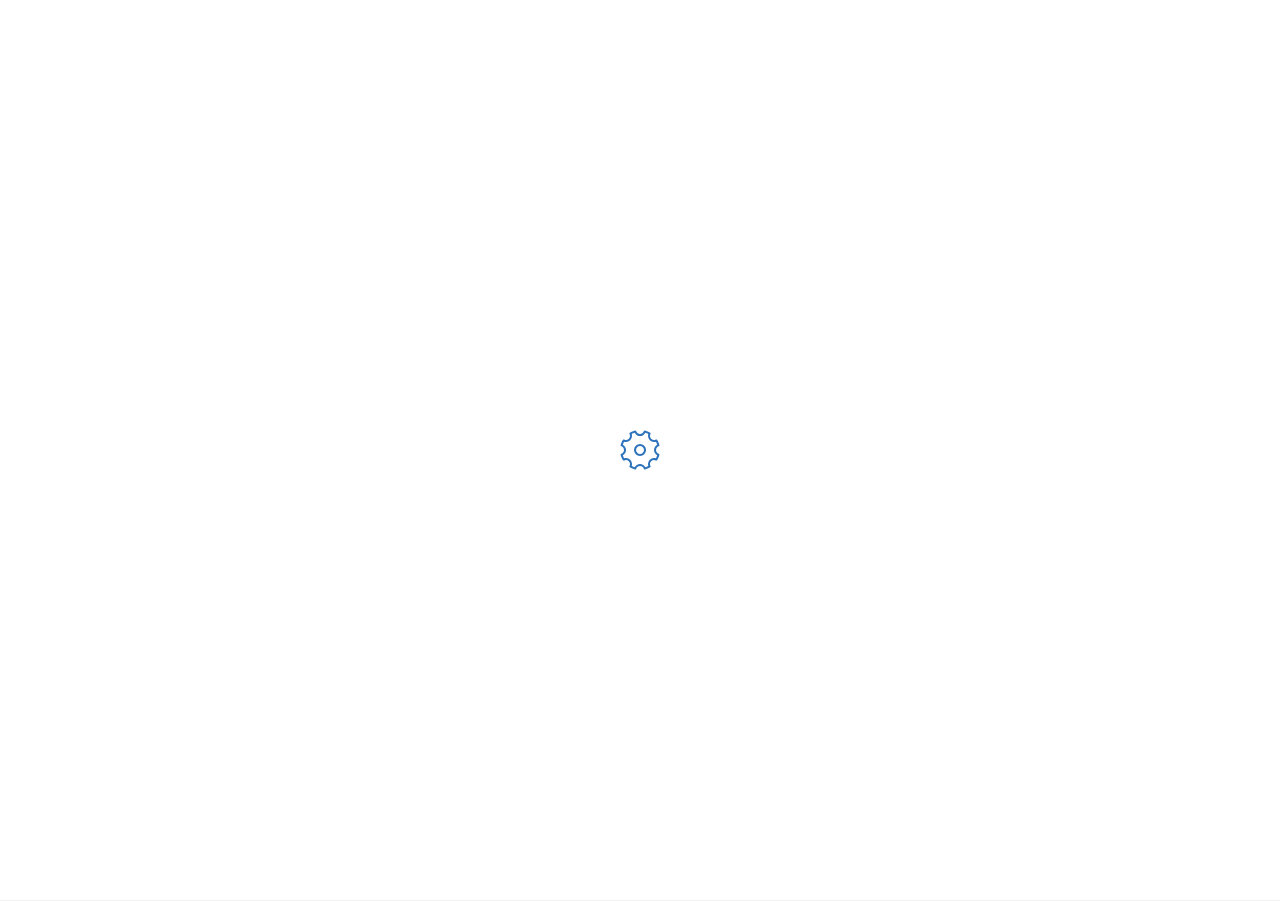
<file: EnigmaKiosk/templates/public/useless-index.html>
﻿<!DOCTYPE html>
<html lang="en">

<head>
    <meta charset="utf-8">
    <meta http-equiv="X-UA-Compatible" content="IE=edge">
    <meta name="viewport" content="width=device-width, initial-scale=1, maximum-scale=1">

    <!-- Mobile Web-app fullscreen -->
    <meta name="apple-mobile-web-app-capable" content="yes">
    <meta name="mobile-web-app-capable" content="yes">

    <!-- Meta tags -->
    <meta name="description" content="">
    <meta name="author" content="">
    <link rel="icon" href="favicon.ico">

    <!--Title-->
    <title>Main Page</title>

    <!--CSS bundle -->
    <link rel="stylesheet" media="all" href="css/bootstrap.css" />
    <link rel="stylesheet" media="all" href="css/animate.css" />
    <link rel="stylesheet" media="all" href="css/font-awesome.css" />
    <link rel="stylesheet" media="all" href="css/linear-icons.css" />
    <link rel="stylesheet" media="all" href="css/magnific-popup.css" />
    <link rel="stylesheet" media="all" href="css/owl.carousel.css" />
    <link rel="stylesheet" media="all" href="css/ion-range-slider.css" />
    <link rel="stylesheet" media="all" href="css/theme.css" />

    <!--Google fonts-->
    <link href="https://fonts.googleapis.com/css?family=Poppins:400,500,600" rel="stylesheet">
    <link href="https://fonts.googleapis.com/css?family=Open+Sans:400,700&amp;subset=latin-ext" rel="stylesheet">


    <!-- HTML5 shim and Respond.js IE8 support of HTML5 elements and media queries -->
    <!--[if lt IE 9]>
    <script src="https://oss.maxcdn.com/html5shiv/3.7.2/html5shiv.min.js"></script>
    <script src="https://oss.maxcdn.com/respond/1.4.2/respond.min.js"></script>
    <![endif]-->

</head>

<body>

    <div class="page-loader"></div>

    <div class="wrapper">

        <!-- ======================== Navigation ======================== -->

        <nav>

            <div class="clearfix">

                <!-- <a href="index.html" class="logo"><img src="assets/images/logo.png" alt="" /></a> -->

                <!-- ==========  Pre navigation ========== -->

                <div class="navigation navigation-pre clearfix">
                    <div class="row">

                    </div>
                </div>

                <!-- ==========  Top navigation ========== -->

                <div class="navigation navigation-top clearfix">
                    <ul>
                        <!--add active class for current page-->
                        <li class="left-side"><a href="index.html" class="logo-icon"><img src="assets/images/icon.png" alt="Alternate Text" /></a></li>
                        <li><a href="javascript:void(0);" class="open-cart"><i class="icon icon-cart"></i> <span>0</span></a></li>
                    </ul>
                </div>

                <!-- ==========  Main navigation ========== -->

                <div class="navigation navigation-main">
                    <a href="#" class="open-login"><i class="icon icon-user"></i></a>
                    <a href="#" class="open-search"><i class="icon icon-magnifier"></i></a>
                    <a href="#" class="open-cart"><i class="icon icon-cart"></i> <span>4</span></a>
                    <a href="#" class="open-menu"><i class="icon icon-menu"></i></a>
                    <div class="floating-menu">
                        <!--mobile toggle menu trigger-->
                        <div class="close-menu-wrapper">
                            <span class="close-menu"><i class="icon icon-cross"></i></span>
                        </div>
                        <ul>

                            <li>
                                <a href="#">Order Food <span class="open-dropdown"><i class="fa fa-angle-down"></i></span></a>
                                <div class="navbar-dropdown navbar-dropdown-single">
                                    <div class="navbar-box">
                                        <div class="box-full">
                                            <div class="box clearfix">
                                                <ul>
                                                    <li class="label">Order Food</li>
                                                    <li><a href="category.html">Your Recomendations</a></li>
                                                    <li><a href="search-restaurants.html">Search Restaurants</a></li>
                                                </ul>
                                            </div>
                                        </div>
                                    </div>
                                </div>
                            </li>
                            <li>

                            </li>
                            <li>

                            </li>
                        </ul>
                    </div>
                </div>

                <!-- ==========  Search wrapper ========== -->

                <div class="search-wrapper">
                    <input class="form-control" placeholder="Search..." />
                    <button class="btn btn-main">Go!</button>
                </div>

                <!-- ==========  Login wrapper ========== -->



                <!-- ==========  Cart wrapper ========== -->

                <div class="cart-wrapper">
                    <div class="checkout">
                        <div class="clearfix">

                            <!--cart item-->

                            <div class="row">

                                <div class="cart-block cart-block-item clearfix">
                                    <div class="image">
                                        <a href="product.html"><img src="assets/images/product-1.png" alt="" /></a>
                                    </div>
                                    <div class="title">
                                        <div><a href="product.html">BigMac</a></div>
                                        <small>McDonalds</small>
                                    </div>
                                    <div class="quantity">
                                        <input type="number" value="2" class="form-control form-quantity" />
                                    </div>
                                    <div class="price">
                                        <span class="final">$ 5.99</span>
                                    </div>
                                    <!--delete-this-item-->
                                    <span class="icon icon-cross icon-delete"></span>
                                </div>



                            <hr />

                            <!--cart prices -->

                            <div class="clearfix">

                                <div class="cart-block cart-block-footer clearfix">
                                    <div>
                                        <strong>Delivery</strong>
                                    </div>
                                    <div>
                                        <span>$ 1.49</span>
                                    </div>
                                </div>

                            </div>

                            <hr />

                            <!--cart final price -->

                            <div class="clearfix">
                                <div class="cart-block cart-block-footer clearfix">
                                    <div>
                                        <strong>Total</strong>
                                    </div>
                                    <div>
                                        <div class="h4 title">$ 7.48</div>
                                    </div>
                                </div>
                            </div>


                            <!--cart navigation -->

                            <div class="cart-block-buttons clearfix">
                                <div class="row">
                                    <div class="col-xs-6">
                                        <a href="products-grid.html" class="btn btn-clean-dark">Continue shopping</a>
                                    </div>
                                    <div class="col-xs-6 text-right">
                                        <a href="checkout-1.html" class="btn btn-main"><span class="icon icon-cart"></span> Checkout</a>
                                    </div>
                                </div>
                            </div>

                        </div>
                    </div>
                </div>
            </div>
        </nav>

        <!-- ========================  Header content ======================== -->

        <section class="header-content">

            <div class="clearifx">
            </div>
        </section>

        <!-- ========================  Blog Block ======================== -->

        <section class="blog blog-block blog-intro">

            <div class="container">

                <!-- === blog header === -->

                <header class="hidden">
                    <div class="row">
                        <div class="col-md-offset-2 col-md-8 text-center">
                            <h2 class="title">Dummy text</h2>
                            <div class="text">
                                <p>Keeping things minimal</p>
                            </div>
                        </div>
                    </div>
                </header>

                <div class="row row-clean">
                </div>

                <!-- === button more === -->

                <div class="wrapper-more">
                    <a href="category.html" class="btn btn-lg">View all categories</a>
                </div>

            </div> <!--/container-->
        </section>

        <!-- ========================  Block banner category ======================== -->

        <section class="blog blog-block">

            <!-- === header === -->

            <header class="hidden">
                <div class="text-center"><h2 class="title">Categories</h2></div>
            </header>

            <div class="row row-clean">
            </div>  <!--/row-->
        </section>

        <!-- ========================  Icons slider ======================== -->

        <section class="owl-icons-wrapper">

            <!-- === header === -->

            <header class="hidden">
                <div class="text-center"><h2 class="title">Restaurants</h2></div>
            </header>

            <div class="clearfix">

                <div class="owl-icons owl-icons-rounded owl-icons-frontpage">

                    <!-- === icon item === -->

                    <a href="#">
                        <figure>
                            <img src="assets/images/product-1.png" alt="Alternate Text" />
                            <figcaption>Restaurant 1</figcaption>
                        </figure>
                    </a>

                    <!-- === icon item === -->

                    <a href="#">
                        <figure>
                            <img src="assets/images/product-2.png" alt="Alternate Text" />
                            <figcaption>Restaurant 2</figcaption>
                        </figure>
                    </a>

                    <!-- === icon item === -->

                    <a href="#">
                        <figure>
                            <img src="assets/images/product-3.png" alt="Alternate Text" />
                            <figcaption>Restaurant 3</figcaption>
                        </figure>
                    </a>

                    <!-- === icon item === -->

                    <a href="#">
                        <figure>
                            <img src="assets/images/product-4.png" alt="Alternate Text" />
                            <figcaption>Restaurant 4</figcaption>
                        </figure>
                    </a>

                    <!-- === icon item === -->

                    <a href="#">
                        <figure>
                            <img src="assets/images/product-5.png" alt="Alternate Text" />
                            <figcaption>Restaurant 5</figcaption>
                        </figure>
                    </a>

                    <!-- === icon item === -->

                    <a href="#">
                        <figure>
                            <img src="assets/images/product-6.png" alt="Alternate Text" />
                            <figcaption>Restaurant 6</figcaption>
                        </figure>
                    </a>

                    <!-- === icon item === -->

                    <a href="#">
                        <figure>
                            <img src="assets/images/product-7.png" alt="Alternate Text" />
                            <figcaption>Restaurant 7</figcaption>
                        </figure>
                    </a>

                    <!-- === icon item === -->

                    <a href="#">
                        <figure>
                            <img src="assets/images/product-8.png" alt="Alternate Text" />
                            <figcaption>Restaurant 8</figcaption>
                        </figure>
                    </a>
                </div> <!--/owl-icons-->
            </div> <!--/container-->
        </section>

        <!-- ========================  Best seller ======================== -->

        <section class="products">

            <!-- === header title === -->



            <div class="row row-clean">



            </div> <!--/row-->
            <!-- === button more === -->


            <!-- ========================  Product info popup - quick view ======================== -->

            <div class="popup-main mfp-hide" id="productid1">

                <!-- === product popup === -->

                <div class="product">

                    <!-- === popup-title === -->

                    <div class="popup-title">
                        <div class="h1 title">
                            Headphones Wireless
                            <small>product category</small>
                        </div>
                    </div>

                    <!-- === product gallery === -->

                    <div class="owl-product-gallery">
                        <img src="assets/images/product-10.png" alt="" width="640" />
                        <img src="assets/images/product-10a.png" alt="" width="640" />
                    </div>

                    <!-- === product-popup-info === -->

                    <div class="popup-content">
                        <div class="product-info-wrapper">
                            <div class="row">

                                <!-- === left-column === -->

                                <div class="col-sm-6">
                                    <div class="info-box">
                                        <strong>Maifacturer</strong>
                                        <span>Brand name</span>
                                    </div>
                                    <div class="info-box">
                                        <strong>Materials</strong>
                                        <span>Wood, Leather, Acrylic</span>
                                    </div>
                                    <div class="info-box">
                                        <strong>Availability</strong>
                                        <span><i class="fa fa-check-square-o"></i> in stock</span>
                                    </div>
                                </div>

                                <!-- === right-column === -->

                                <div class="col-sm-6">
                                    <div class="info-box">
                                        <strong>Available Colors</strong>
                                        <div class="product-colors clearfix">
                                            <span class="color-btn color-btn-red"></span>
                                            <span class="color-btn color-btn-blue checked"></span>
                                            <span class="color-btn color-btn-green"></span>
                                            <span class="color-btn color-btn-gray"></span>
                                            <span class="color-btn color-btn-biege"></span>
                                        </div>
                                    </div>
                                    <div class="info-box">
                                        <strong>Choose size</strong>
                                        <div class="product-colors clearfix">
                                            <span class="color-btn color-btn-biege">S</span>
                                            <span class="color-btn color-btn-biege checked">M</span>
                                            <span class="color-btn color-btn-biege">XL</span>
                                            <span class="color-btn color-btn-biege">XXL</span>
                                        </div>
                                    </div>
                                </div>

                            </div> <!--/row-->
                        </div> <!--/product-info-wrapper-->
                    </div> <!--/popup-content-->
                    <!-- === product-popup-footer === -->

                    <div class="popup-table">
                        <div class="popup-cell">
                            <div class="price">
                                <span class="h3">200 Jewels <small>300 Jewels</small></span>
                            </div>
                        </div>
                        <div class="popup-cell">
                            <div class="popup-buttons">
                                <a href="product.html"><span class="icon icon-eye"></span> <span class="hidden-xs">View more</span></a>
                                <a href="javascript:void(0);"><span class="icon icon-cart"></span> <span class="hidden-xs">Buy</span></a>
                            </div>
                        </div>
                    </div>

                </div> <!--/product-->
            </div> <!--popup-main--> <!--/container-->

        </section>

        <!-- ========================  Block banner fashion ======================== -->

        <section class="blog blog-block">


        </section>



        </section>


        <section class="blog blog-widget blog-animation">


        </section>


        <!-- ========================  Banner ======================== -->

        <section class="banner">


        </section>

        <!-- ========================  Instagram ======================== -->

        <!-- ================== Footer  ================== -->

        <footer>
            <!--footer showroom-->
            <div class="footer-showroom hidden">
                <div class="row">

                </div>
            </div>

            <!--footer links-->
            <div class="footer-links">
                <div class="row">
                </div>
            </div>

            <!--footer social-->

        </footer>

    </div> <!--/wrapper-->

    <!--JS files-->
    <script src="js/jquery.min.js"></script>
    <script src="js/jquery.bootstrap.js"></script>
    <script src="js/jquery.magnific-popup.js"></script>
    <script src="js/jquery.owl.carousel.js"></script>
    <script src="js/jquery.ion.rangeSlider.js"></script>
    <script src="js/main.js"></script>
</body>

</html>
</file>
<file: EnigmaKiosk/templates/public/css/linear-icons.css>
@font-face {
	font-family: 'LinearIcons';
	src:url('../fonts/linearIcons.eot?w118d');
	src:url('../fonts/linearIcons.eot?#iefixw118d') format('embedded-opentype'),
		url('../fonts/linearIcons.woff2?w118d') format('woff2'),
		url('../fonts/linearIcons.woff?w118d') format('woff'),
		url('../fonts/linearIcons.ttf?w118d') format('truetype'),
		url('../fonts/linearIcons.svg?w118d#Linearicons-Free') format('svg');
	font-weight: normal;
	font-style: normal;
}
 
.icon {
    font-family: 'LinearIcons'; 
    font-style: normal;
    font-variant-ligatures: normal;
    font-variant-caps: normal;
    font-variant-numeric: normal;
    font-weight: normal;
    font-stretch: normal;
	text-transform: none;
	speak: none;

	/* Better Font Rendering =========== */
	-webkit-font-smoothing: antialiased;
	-moz-osx-font-smoothing: grayscale;
}

.icon-home:before {
	content: "\e800";
}
.icon-apartment:before {
	content: "\e801";
}
.icon-pencil:before {
	content: "\e802";
}
.icon-magic-wand:before {
	content: "\e803";
}
.icon-drop:before {
	content: "\e804";
}
.icon-lighter:before {
	content: "\e805";
}
.icon-poop:before {
	content: "\e806";
}
.icon-sun:before {
	content: "\e807";
}
.icon-moon:before {
	content: "\e808";
}
.icon-cloud:before {
	content: "\e809";
}
.icon-cloud-upload:before {
	content: "\e80a";
}
.icon-cloud-download:before {
	content: "\e80b";
}
.icon-cloud-sync:before {
	content: "\e80c";
}
.icon-cloud-check:before {
	content: "\e80d";
}
.icon-database:before {
	content: "\e80e";
}
.icon-lock:before {
	content: "\e80f";
}
.icon-cog:before {
	content: "\e810";
}
.icon-trash:before {
	content: "\e811";
}
.icon-dice:before {
	content: "\e812";
}
.icon-heart:before {
	content: "\e813";
}
.icon-star:before {
	content: "\e814";
}
.icon-star-half:before {
	content: "\e815";
}
.icon-star-empty:before {
	content: "\e816";
}
.icon-flag:before {
	content: "\e817";
}
.icon-envelope:before {
	content: "\e818";
}
.icon-paperclip:before {
	content: "\e819";
}
.icon-inbox:before {
	content: "\e81a";
}
.icon-eye:before {
	content: "\e81b";
}
.icon-printer:before {
	content: "\e81c";
}
.icon-file-empty:before {
	content: "\e81d";
}
.icon-file-add:before {
	content: "\e81e";
}
.icon-enter:before {
	content: "\e81f";
}
.icon-exit:before {
	content: "\e820";
}
.icon-graduation-hat:before {
	content: "\e821";
}
.icon-license:before {
	content: "\e822";
}
.icon-music-note:before {
	content: "\e823";
}
.icon-film-play:before {
	content: "\e824";
}
.icon-camera-video:before {
	content: "\e825";
}
.icon-camera:before {
	content: "\e826";
}
.icon-picture:before {
	content: "\e827";
}
.icon-book:before {
	content: "\e828";
}
.icon-bookmark:before {
	content: "\e829";
}
.icon-user:before {
	content: "\e82a";
}
.icon-users:before {
	content: "\e82b";
}
.icon-shirt:before {
	content: "\e82c";
}
.icon-store:before {
	content: "\e82d";
}
.icon-cart:before {
	content: "\e82e";
}
.icon-tag:before {
	content: "\e82f";
}
.icon-phone-handset:before {
	content: "\e830";
}
.icon-phone:before {
	content: "\e831";
}
.icon-pushpin:before {
	content: "\e832";
}
.icon-map-marker:before {
	content: "\e833";
}
.icon-map:before {
	content: "\e834";
}
.icon-location:before {
	content: "\e835";
}
.icon-calendar-full:before {
	content: "\e836";
}
.icon-keyboard:before {
	content: "\e837";
}
.icon-spell-check:before {
	content: "\e838";
}
.icon-screen:before {
	content: "\e839";
}
.icon-smartphone:before {
	content: "\e83a";
}
.icon-tablet:before {
	content: "\e83b";
}
.icon-laptop:before {
	content: "\e83c";
}
.icon-laptop-phone:before {
	content: "\e83d";
}
.icon-power-switch:before {
	content: "\e83e";
}
.icon-bubble:before {
	content: "\e83f";
}
.icon-heart-pulse:before {
	content: "\e840";
}
.icon-construction:before {
	content: "\e841";
}
.icon-pie-chart:before {
	content: "\e842";
}
.icon-chart-bars:before {
	content: "\e843";
}
.icon-gift:before {
	content: "\e844";
}
.icon-diamond:before {
	content: "\e845";
}
.icon-linearicons:before {
	content: "\e846";
}
.icon-dinner:before {
	content: "\e847";
}
.icon-coffee-cup:before {
	content: "\e848";
}
.icon-leaf:before {
	content: "\e849";
}
.icon-paw:before {
	content: "\e84a";
}
.icon-rocket:before {
	content: "\e84b";
}
.icon-briefcase:before {
	content: "\e84c";
}
.icon-bus:before {
	content: "\e84d";
}
.icon-car:before {
	content: "\e84e";
}
.icon-train:before {
	content: "\e84f";
}
.icon-bicycle:before {
	content: "\e850";
}
.icon-wheelchair:before {
	content: "\e851";
}
.icon-select:before {
	content: "\e852";
}
.icon-earth:before {
	content: "\e853";
}
.icon-smile:before {
	content: "\e854";
}
.icon-sad:before {
	content: "\e855";
}
.icon-neutral:before {
	content: "\e856";
}
.icon-mustache:before {
	content: "\e857";
}
.icon-alarm:before {
	content: "\e858";
}
.icon-bullhorn:before {
	content: "\e859";
}
.icon-volume-high:before {
	content: "\e85a";
}
.icon-volume-medium:before {
	content: "\e85b";
}
.icon-volume-low:before {
	content: "\e85c";
}
.icon-volume:before {
	content: "\e85d";
}
.icon-mic:before {
	content: "\e85e";
}
.icon-hourglass:before {
	content: "\e85f";
}
.icon-undo:before {
	content: "\e860";
}
.icon-redo:before {
	content: "\e861";
}
.icon-sync:before {
	content: "\e862";
}
.icon-history:before {
	content: "\e863";
}
.icon-clock:before {
	content: "\e864";
}
.icon-download:before {
	content: "\e865";
}
.icon-upload:before {
	content: "\e866";
}
.icon-enter-down:before {
	content: "\e867";
}
.icon-exit-up:before {
	content: "\e868";
}
.icon-bug:before {
	content: "\e869";
}
.icon-code:before {
	content: "\e86a";
}
.icon-link:before {
	content: "\e86b";
}
.icon-unlink:before {
	content: "\e86c";
}
.icon-thumbs-up:before {
	content: "\e86d";
}
.icon-thumbs-down:before {
	content: "\e86e";
}
.icon-magnifier:before {
	content: "\e86f";
}
.icon-cross:before {
	content: "\e870";
}
.icon-menu:before {
	content: "\e871";
}
.icon-list:before {
	content: "\e872";
}
.icon-chevron-up:before {
	content: "\e873";
}
.icon-chevron-down:before {
	content: "\e874";
}
.icon-chevron-left:before {
	content: "\e875";
}
.icon-chevron-right:before {
	content: "\e876";
}
.icon-arrow-up:before {
	content: "\e877";
}
.icon-arrow-down:before {
	content: "\e878";
}
.icon-arrow-left:before {
	content: "\e879";
}
.icon-arrow-right:before {
	content: "\e87a";
}
.icon-move:before {
	content: "\e87b";
}
.icon-warning:before {
	content: "\e87c";
}
.icon-question-circle:before {
	content: "\e87d";
}
.icon-menu-circle:before {
	content: "\e87e";
}
.icon-checkmark-circle:before {
	content: "\e87f";
}
.icon-cross-circle:before {
	content: "\e880";
}
.icon-plus-circle:before {
	content: "\e881";
}
.icon-circle-minus:before {
	content: "\e882";
}
.icon-arrow-up-circle:before {
	content: "\e883";
}
.icon-arrow-down-circle:before {
	content: "\e884";
}
.icon-arrow-left-circle:before {
	content: "\e885";
}
.icon-arrow-right-circle:before {
	content: "\e886";
}
.icon-chevron-up-circle:before {
	content: "\e887";
}
.icon-chevron-down-circle:before {
	content: "\e888";
}
.icon-chevron-left-circle:before {
	content: "\e889";
}
.icon-chevron-right-circle:before {
	content: "\e88a";
}
.icon-crop:before {
	content: "\e88b";
}
.icon-frame-expand:before {
	content: "\e88c";
}
.icon-frame-contract:before {
	content: "\e88d";
}
.icon-layers:before {
	content: "\e88e";
}
.icon-funnel:before {
	content: "\e88f";
}
.icon-text-format:before {
	content: "\e890";
}
.icon-text-format-remove:before {
	content: "\e891";
}
.icon-text-size:before {
	content: "\e892";
}
.icon-bold:before {
	content: "\e893";
}
.icon-italic:before {
	content: "\e894";
}
.icon-underline:before {
	content: "\e895";
}
.icon-strikethrough:before {
	content: "\e896";
}
.icon-highlight:before {
	content: "\e897";
}
.icon-text-align-left:before {
	content: "\e898";
}
.icon-text-align-center:before {
	content: "\e899";
}
.icon-text-align-right:before {
	content: "\e89a";
}
.icon-text-align-justify:before {
	content: "\e89b";
}
.icon-line-spacing:before {
	content: "\e89c";
}
.icon-indent-increase:before {
	content: "\e89d";
}
.icon-indent-decrease:before {
	content: "\e89e";
}
.icon-pilcrow:before {
	content: "\e89f";
}
.icon-direction-ltr:before {
	content: "\e8a0";
}
.icon-direction-rtl:before {
	content: "\e8a1";
}
.icon-page-break:before {
	content: "\e8a2";
}
.icon-sort-alpha-asc:before {
	content: "\e8a3";
}
.icon-sort-amount-asc:before {
	content: "\e8a4";
}
.icon-hand:before {
	content: "\e8a5";
}
.icon-pointer-up:before {
	content: "\e8a6";
}
.icon-pointer-right:before {
	content: "\e8a7";
}
.icon-pointer-down:before {
	content: "\e8a8";
}
.icon-pointer-left:before {
	content: "\e8a9";
}
</file>
<file: EnigmaKiosk/templates/public/css/ion-range-slider.css>
/* Ion.RangeSlider
// css version 2.0.3
// © 2013-2014 Denis Ineshin | IonDen.com
// ===================================================================================================================*/

/* =====================================================================================================================
// RangeSlider */

.irs {
    position: relative; display: block;
    -webkit-touch-callout: none;
    -webkit-user-select: none;
       -moz-user-select: none;
        -ms-user-select: none;
            user-select: none;
}
    .irs-line {
        position: relative; display: block;
        overflow: hidden;
        outline: none !important;
    }
        .irs-line-left, .irs-line-mid, .irs-line-right {
            position: absolute; display: block;
            top: 0;
        }
        .irs-line-left {
            left: 0; width: 11%;
        }
        .irs-line-mid {
            left: 9%; width: 82%;
        }
        .irs-line-right {
            right: 0; width: 11%;
        }

    .irs-bar {
        position: absolute; display: block;
        left: 0; width: 0;
    }
        .irs-bar-edge {
            position: absolute; display: block;
            top: 0; left: 0;
        }

    .irs-shadow {
        position: absolute; display: none;
        left: 0; width: 0;
    }

    .irs-slider {
        position: absolute; display: block;
        cursor: default;
        z-index: 1;
    }
        .irs-slider.single {

        }
        .irs-slider.from {

        }
        .irs-slider.to {

        }
        .irs-slider.type_last {
            z-index: 2;
        }

    .irs-min {
        position: absolute; display: block;
        left: 0;
        cursor: default;
    }
    .irs-max {
        position: absolute; display: block;
        right: 0;
        cursor: default;
    }

    .irs-from, .irs-to, .irs-single {
        position: absolute; display: block;
        top: 0; left: 0;
        cursor: default;
        white-space: nowrap;
    }

.irs-grid {
    position: absolute; display: none;
    bottom: 0; left: 0;
    width: 100%; height: 20px;
}
.irs-with-grid .irs-grid {
    display: block;
}
    .irs-grid-pol {
        position: absolute;
        top: 0; left: 0;
        width: 1px; height: 8px;
        background: #000;
    }
    .irs-grid-pol.small {
        height: 4px;
    }
    .irs-grid-text {
        position: absolute;
        bottom: 0; left: 0;
        white-space: nowrap;
        text-align: center;
        font-size: 9px; line-height: 9px;
        padding: 0 3px;
        color: #000;
    }

.irs-disable-mask {
    position: absolute; display: block;
    top: 0; left: -1%;
    width: 102%; height: 100%;
    cursor: default;
    background: rgba(0,0,0,0.0);
    z-index: 2;
}
.irs-disabled {
    opacity: 0.4;
}
.lt-ie9 .irs-disabled {
    filter: alpha(opacity=40);
}


.irs-hidden-input {
    position: absolute !important;
    display: block !important;
    top: 0 !important;
    left: 0 !important;
    width: 0 !important;
    height: 0 !important;
    font-size: 0 !important;
    line-height: 0 !important;
    padding: 0 !important;
    margin: 0 !important;
    outline: none !important;
    z-index: -9999 !important;
    background: none !important;
    border-style: solid !important;
    border-color: transparent !important;
}

/*/* Ion.RangeSlider, Nice Skin
// css version 2.0.3
// © Denis Ineshin, 2014    https://github.com/IonDen
// ===================================================================================================================*/

/* =====================================================================================================================
// Skin details */

.irs-line-mid,
.irs-line-left,
.irs-line-right,
.irs-bar,
.irs-bar-edge,
.irs-slider {
    background: url(img/sprite-skin-nice.png) repeat-x;
}

.irs {
    height: 40px;
}
.irs-with-grid {
    height: 60px;
}
.irs-line {
    height: 8px; top: 25px;
}
    .irs-line-left {
        height: 8px;
        background-position: 0 -30px;
    }
    .irs-line-mid {
        height: 8px;
        background-position: 0 0;
    }
    .irs-line-right {
        height: 8px;
        background-position: 100% -30px;
    }

.irs-bar {
    height: 8px; top: 25px;
    background-position: 0 -60px;
}
    .irs-bar-edge {
        top: 25px;
        height: 8px; width: 11px;
        background-position: 0 -90px;
    }

.irs-shadow {
    height: 1px; top: 34px;
    background: #000;
    opacity: 0.15;
}
.lt-ie9 .irs-shadow {
    filter: alpha(opacity=15);
}

.irs-slider {
    width: 22px; height: 22px;
    top: 17px;
    background-position: 0 -120px;
}
.irs-slider.state_hover, .irs-slider:hover {
    background-position: 0 -150px;
}

.irs-min, .irs-max {
    color: #999;
    font-size: 10px; line-height: 1.333;
    text-shadow: none;
    top: 0; padding: 1px 3px;
    background: rgba(0,0,0,0.1);
    -moz-border-radius: 3px;
    border-radius: 3px;
}
.lt-ie9 .irs-min, .lt-ie9 .irs-max {
    background: #ccc;
}

.irs-from, .irs-to, .irs-single {
    color: #fff;
    font-size: 10px; line-height: 1.333;
    text-shadow: none;
    padding: 1px 5px;
    background: rgba(0,0,0,0.3);
    -moz-border-radius: 3px;
    border-radius: 3px;
}
.lt-ie9 .irs-from, .lt-ie9 .irs-to, .lt-ie9 .irs-single {
    background: #999;
}

.irs-grid-pol {
    background: #99a4ac;
}
.irs-grid-text {
    color: #99a4ac;
}

.irs-disabled {
}
</file>
<file: EnigmaKiosk/templates/public/css/theme.css>
﻿@charset "UTF-8";
/*!
    ----------------------------------

    * Lager Store - eCommerce Template
    * Version - 1.0.0
    * Copyright (c) 2018 ElaThemes.com

    ----------------------------------

    [Table of contents]

    1. Default body styles
    2. Page loader
    3. Headings
    4. Anchors
    5. Button styles
    6. Breadcrumbs
    7. Checkbox
    8. Sections
    9. Header
    10. Main Header
    11. Main navigation
    12. Categories
    13. Header content
    14. Blocks
    15. Sort bar
    16. Price filter
    17. Pagination
    18. Filters
    19. Products category
    20. Product page
    21. Product color buttons
    22. BLog
    23. Brands
    24. Tabs navigation
    25. Comments
    26. Wrapper more
    27. Stretcher
    28. Scroll to top
    29. Banner
    30. Main popup
    31. Instagram
    32. Checkout
    33. Checkout steps
    34. Login wrapper
    35. Contact
    36. Map Info window
    37. Shortcodes
    38. Tabsy wrapper
    39. History
    40. Intro
    41. Text blocks
    42. Quotes
    43. Team
    44. Owl-icons
    45. Footer
    46. Info icons
    47. Cards
    48. Not found
    49. About
    50. Numbers

    ----------------------------------
 */
/*
    ----------------------------------
    1. Default body styles
    ----------------------------------
*/
* {
    outline: none;
}

body {
    background-color: #cfcfcf;
    font-family: "Open Sans", sans-serif;
    font-size: 13px;
    line-height: 1.4;
    color: #666666;
}

@media (min-width: 992px) {
    body {
        font-size: 16px;
        line-height: 1.5;
    }
}

body .wrapper {
    position: relative;
    width: 100%;
    margin: 0 auto;
    background-color: white;
}

@media (min-width: 1366px) {
    body .wrapper {
        width: 100%;
        max-width: 1600px;
    }
}

@media (max-width: 767px) {
    body .wrapper {
        overflow: hidden;
    }
}

b,
strong,
label,
.label {
    font-weight: 500;
}

.container {
    padding: 0;
}

@media print {
    .container {
        width: 100% !important;
    }
}

.row.row-clean {
    margin: 0;
}

.row.row-clean > div {
    padding: 0;
}

.form-control {
    -moz-box-shadow: none;
    -webkit-box-shadow: none;
    box-shadow: none;
}

/*
    ----------------------------------
    2. Page loader
    ----------------------------------
*/
.page-loader {
    position: fixed;
    width: 100%;
    height: 100%;
    overflow: hidden;
    z-index: 999999;
    background-color: white;
}

.page-loader:before {
    font-family: 'LinearIcons';
    speak: none;
    font-style: normal;
    font-weight: normal;
    font-variant: normal;
    text-transform: none;
    line-height: 40px;
    -webkit-font-smoothing: antialiased;
    content: "\e810";
    position: fixed;
    font-size: 40px;
    left: 50%;
    top: 50%;
    z-index: 999999;
    width: 40px;
    height: 40px;
    text-align: center;
    margin-left: -20px;
    margin-top: -20px;
    -webkit-animation: fa-spin 2s infinite linear;
    animation: fa-spin 2s infinite linear;
    color: #2e73bb;
    -moz-transition: all 0.3s;
    -o-transition: all 0.3s;
    -webkit-transition: all 0.3s;
    transition: all 0.3s;
}

.page-loader.loaded {
    width: 0;
    left: 0;
    -moz-transition: all 1s cubic-bezier(0.8, 0.2, 0.2, 0.9);
    -o-transition: all 1s cubic-bezier(0.8, 0.2, 0.2, 0.9);
    -webkit-transition: all 1s cubic-bezier(0.8, 0.2, 0.2, 0.9);
    transition: all 1s cubic-bezier(0.8, 0.2, 0.2, 0.9);
}

.page-loader.loaded:before {
    opacity: 0;
}

/*
    ----------------------------------
    3. Headings
    ----------------------------------
*/
h1, h2, h3, h4, h5, h6,
.h1, .h2, .h3, .h4, .h5, .h6 {
    font-family: "Poppins", sans-serif;
    font-weight: 600;
}

h1:first-child, h2:first-child, h3:first-child, h4:first-child, h5:first-child, h6:first-child,
.h1:first-child, .h2:first-child, .h3:first-child, .h4:first-child, .h5:first-child, .h6:first-child {
    margin-top: 0;
}

h1, .h1 {
    font-size: 23px;
    margin-top: 15px;
    margin-bottom: 15px;
}

@media (min-width: 992px) {
    h1, .h1 {
        font-size: 34px;
        margin-top: 26.66667px;
        margin-bottom: 26.66667px;
    }
}

h2, .h2 {
    font-size: 21px;
    margin-top: 15px;
    margin-bottom: 15px;
}

@media (min-width: 992px) {
    h2, .h2 {
        font-size: 30px;
        margin-top: 26.66667px;
        margin-bottom: 26.66667px;
    }
}

h3, .h3 {
    font-size: 19px;
    margin-top: 15px;
    margin-bottom: 15px;
}

@media (min-width: 992px) {
    h3, .h3 {
        font-size: 26px;
        margin-top: 26.66667px;
        margin-bottom: 26.66667px;
    }
}

h4, .h4 {
    font-size: 17px;
    margin-top: 15px;
    margin-bottom: 15px;
}

@media (min-width: 992px) {
    h4, .h4 {
        font-size: 22px;
        margin-top: 26.66667px;
        margin-bottom: 26.66667px;
    }
}

h5, .h5 {
    font-size: 15px;
    margin-top: 15px;
    margin-bottom: 15px;
}

@media (min-width: 992px) {
    h5, .h5 {
        font-size: 18px;
        margin-top: 26.66667px;
        margin-bottom: 26.66667px;
    }
}

h6, .h6 {
    font-size: 13px;
    margin-top: 15px;
    margin-bottom: 15px;
}

@media (min-width: 992px) {
    h6, .h6 {
        font-size: 14px;
        margin-top: 26.66667px;
        margin-bottom: 26.66667px;
    }
}

/*
    ----------------------------------
    4. Anchors
    ----------------------------------
*/
a {
    color: #3a3d45;
}

a:focus, a:active, a:hover {
    color: #666666;
    text-decoration: none;
}

a, .btn {
    -moz-transition: all 0.3s;
    -o-transition: all 0.3s;
    -webkit-transition: all 0.3s;
    transition: all 0.3s;
}

@media print {
    a[href]:after,
    abbr[title]:after,
    a[href^="#"]:after {
        content: none !important;
    }
}

/* iPad fix */
input, textarea, select {
    -webkit-appearance: none;
    /*disable shaddow nav ipad*/
    -moz-appearance: none;
    /*disable shaddow nav ipad*/
    border-radius: 0;
    /*disable border-radius ipad*/
}

select {
    padding-right: 22px !important;
    background-image: url(img/select.png);
    background-repeat: no-repeat;
    background-position: right center;
    background-size: auto 10px;
}

/*
    ----------------------------------
    5. Button styles
    ----------------------------------
*/
.btn {
    -moz-border-radius: 20px;
    -webkit-border-radius: 20px;
    border-radius: 20px;
}

@media (max-width: 767px) {
    .btn {
        padding: 8px 16px;
    }
}

.btn.btn-main {
    background-color: #2e73bb;
    text-shadow: 1px 1px 1px rgba(0, 0, 0, 0.5);
}

.btn.btn-main:hover {
    background-color: #3a3d45;
}

.btn.btn-main, .btn.btn-main:hover, .btn.btn-main:focus, .btn.btn-main:active {
    color: #fff;
}

.btn.btn-clean {
    background-color: transparent;
    border-color: white;
    color: white !important;
}

.btn.btn-clean:hover {
    background-color: white;
    border-color: white;
    color: black !important;
}

.btn.btn-clean-dark {
    background-color: transparent;
    border-color: rgba(58, 61, 69, 0.5);
    color: #3a3d45 !important;
}

.btn.btn-clean-dark:hover {
    background-color: #3a3d45;
    border-color: #3a3d45;
    color: white !important;
}

.btn.btn-add {
    background: #2e73bb;
    position: absolute;
    overflow: hidden;
    color: white;
    bottom: 10px;
    right: 10px;
    border: 0;
    width: 50px;
    height: 50px;
    font-size: 19px;
    cursor: pointer;
    z-index: 9;
    -moz-border-radius: 100%;
    -webkit-border-radius: 100%;
    border-radius: 100%;
}

.btn.btn-add:hover {
    color: white;
}

.btn.btn-add:hover:before {
    background-color: #000000;
}

.btn.btn-add .icon {
    position: absolute;
    left: 50%;
    top: 50%;
    -moz-transform: translate(-50%, -50%);
    -ms-transform: translate(-50%, -50%);
    -o-transform: translate(-50%, -50%);
    -webkit-transform: translate(-50%, -50%);
    transform: translate(-50%, -50%);
}

.btn.btn-buy {
    background-color: #2e73bb;
    color: white;
    position: absolute;
    padding: 0;
    right: 10px;
    top: 0;
    width: 80px;
    height: 80px;
    font-size: 25px;
    line-height: 50px;
    text-align: center;
    overflow: hidden;
    -moz-border-radius: 100%;
    -webkit-border-radius: 100%;
    border-radius: 100%;
    z-index: 20;
}

.btn.btn-buy:after, .btn.btn-buy:before {
    display: block;
    position: absolute;
    top: 0;
    left: 0;
    width: 100%;
    height: 100%;
    line-height: 80px;
    -moz-transition: all 0.3s;
    -o-transition: all 0.3s;
    -webkit-transition: all 0.3s;
    transition: all 0.3s;
}

.btn.btn-buy:before {
    font-family: 'LinearIcons';
    content: "\e82e";
    -moz-transform: translate3d(0, 0, 0);
    -ms-transform: translate3d(0, 0, 0);
    -o-transform: translate3d(0, 0, 0);
    -webkit-transform: translate3d(0, 0, 0);
    transform: translate3d(0, 0, 0);
}

.btn.btn-buy:after {
    font-family: "Montserrat",sans-serif;
    text-transform: uppercase;
    font-weight: 600;
    content: attr(data-text);
    -moz-transform: translate3d(0, 100%, 0);
    -ms-transform: translate3d(0, 100%, 0);
    -o-transform: translate3d(0, 100%, 0);
    -webkit-transform: translate3d(0, 100%, 0);
    transform: translate3d(0, 100%, 0);
}

.btn.btn-buy:hover:before {
    font-family: 'LinearIcons';
    content: "\e82e";
    -moz-transform: translate3d(0, 100%, 0);
    -ms-transform: translate3d(0, 100%, 0);
    -o-transform: translate3d(0, 100%, 0);
    -webkit-transform: translate3d(0, 100%, 0);
    transform: translate3d(0, 100%, 0);
}

.btn.btn-buy:hover:after {
    -moz-transform: translate3d(0, 0, 0);
    -ms-transform: translate3d(0, 0, 0);
    -o-transform: translate3d(0, 0, 0);
    -webkit-transform: translate3d(0, 0, 0);
    transform: translate3d(0, 0, 0);
}

/*
    ----------------------------------
    6. Breadcrumbs
    ----------------------------------
*/
.breadcrumb.breadcrumb-inverted {
    background: transparent;
    white-space: nowrap;
    text-overflow: ellipsis;
    overflow: hidden;
    margin: 0;
    padding: 0;
    margin-top: 15px;
    padding-top: 15px;
    border-top: 1px solid rgba(224, 224, 224, 0.3);
}

.breadcrumb.breadcrumb-inverted > li {
    color: white;
}

.breadcrumb.breadcrumb-inverted > li > a {
    color: white;
}

.breadcrumb > li.active,
.breadcrumb > li.active a {
    color: white;
}

.breadcrumb > li a.active {
    color: rgba(255, 255, 255, 0.5);
}

/*
    ----------------------------------
    7. Checkbox
    ----------------------------------
*/
.checkbox {
    margin: 0;
    padding: 5px 0;
}

.checkbox label {
    padding-left: 35px;
    line-height: 1.8;
}

.checkbox label a {
    color: #8b8b8b;
    text-decoration: underline;
}

.checkbox label a:hover {
    color: #2e73bb;
}

.checkbox input[type="checkbox"], .checkbox input[type="radio"] {
    display: none;
}

.checkbox input[type="checkbox"] + label:before,
.checkbox input[type="radio"] + label:before {
    font-family: 'LinearIcons';
    content: "";
    line-height: 22px;
    font-size: 16px;
    position: absolute;
    border: 1px solid #bbc4c7;
    display: inline-block;
    height: 25px;
    width: 25px;
    padding: 0;
    left: 0;
    -moz-border-radius: 100%;
    -webkit-border-radius: 100%;
    border-radius: 100%;
    -moz-transform: scale(0.8);
    -ms-transform: scale(0.8);
    -o-transform: scale(0.8);
    -webkit-transform: scale(0.8);
    transform: scale(0.8);
    -moz-transition: all 0.2s;
    -o-transition: all 0.2s;
    -webkit-transition: all 0.2s;
    transition: all 0.2s;
}

.checkbox input[type="checkbox"]:checked + label:before,
.checkbox input[type="radio"]:checked + label:before {
    background: #2e73bb;
    color: white;
    border-color: #2e73bb;
    text-align: center;
    -moz-transform: scale(0.8);
    -ms-transform: scale(0.8);
    -o-transform: scale(0.8);
    -webkit-transform: scale(0.8);
    transform: scale(0.8);
}

.checkbox input[type="checkbox"]:checked + label:before {
    content: "\e870";
}

.checkbox input[type="radio"]:checked + label:before {
    content: "●";
    line-height: 16px;
    font-size: 20px;
}

.checkbox input[type="checkbox"]:checked + label:after,
.checkbox input[type="radio"]:checked + label:after {
    font-weight: bold;
}

/*
    ----------------------------------
    8. Sections
    ----------------------------------
*/
/*section {
    margin-top: $spacing-md/2;
    margin-bottom: $spacing-md/2;

    > .container {
        box-shadow: 0 0 10px rgba(0, 0, 0, 0.15);
    }

    @media (min-width:768px) {
        margin-top: $spacing-sm;
        margin-bottom: $spacing-sm;
    }
    @media (min-width:992px) {
        padding-top: $spacing-md;
        padding-bottom: $spacing-md;
    }

    @media (min-width:1200px) {
        padding-top: $spacing-lg;
        padding-bottom: $spacing-lg;
    }
}*/
/*
    ----------------------------------
    9. Header
    ----------------------------------
*/
header {
    display: block;
    padding-top: 30px;
    padding-bottom: 30px;
    background-color: #eeeeee;
    position: relative;
}

header .row {
    margin: 0;
}

header:before {
    content: '';
    position: absolute;
    border-width: 20px 20px 0px 20px;
    border-style: solid solid solid solid;
    border-color: #eeeeee transparent #eeeeee;
    bottom: -15px;
    left: 50%;
    z-index: 2;
    -moz-transform: translateX(-50%);
    -ms-transform: translateX(-50%);
    -o-transform: translateX(-50%);
    -webkit-transform: translateX(-50%);
    transform: translateX(-50%);
}

header .title {
    margin-top: 0;
    margin-bottom: 5px;
    color: #3a3d45;
    z-index: 1;
    position: relative;
}

header .title:last-child {
    margin-bottom: 0;
}

header .container {
    width: 100%;
    padding-left: 15px;
    padding-right: 15px;
}

header .subtitle {
    text-transform: none;
}

header .text p:last-child {
    margin-bottom: 0;
}

@media (min-width: 768px) {
    header {
        padding-top: 40px;
        padding-bottom: 40px;
    }
}

@media (min-width: 992px) {
    header {
        padding-top: 40px;
        padding-bottom: 40px;
    }
}

/*
    ----------------------------------
    10. Main Header
    ----------------------------------
*/
.main-header header, .main-header .title {
    color: white;
}

.main-header .container {
    position: relative;
    width: 100%;
    padding-left: 15px;
    padding-right: 15px;
    z-index: 3;
}

.main-header header {
    padding-top: 20px;
    padding-bottom: 20px;
    background-color: #787878;
    background-size: cover;
    background-position: center;
}

.main-header header:before {
    display: none;
}

.main-header.main-header-lg header {
    padding-top: 100px;
}

.main-header.main-header-lg header:after {
    content: "";
    position: absolute;
    width: 100%;
    height: 100%;
    left: 0;
    top: 0;
    background-color: rgba(0, 0, 0, 0.4);
    z-index: 1;
}

@media (min-width: 992px) {
    .main-header.main-header-lg header {
        padding-top: 200px;
    }
    .main-header.main-header-blog header {
        padding-bottom: 100px;
    }
}

@media print {
    .main-header {
        padding: 40px 0 !important;
    }
}

/*
    ----------------------------------
    11. Main navigation
    ----------------------------------
*/
nav {
    background-color: white;
    position: relative;
    z-index: 999;
    width: 100%;
    -moz-transition: all 0.5s;
    -o-transition: all 0.5s;
    -webkit-transition: all 0.5s;
    transition: all 0.5s;
}

@media print {
    nav {
        display: none !important;
    }
}

nav.navbar-fixed {
    position: fixed;
    left: 0;
    top: 0;
    background-color: transparent;
}

nav.navbar-default {
    position: relative;
    background-color: transparent;
}

nav.navbar-sticked .navigation-top > ul {
    height: 0;
    border: 0;
}

nav.navbar-sticked .navigation-main {
    box-shadow: 0 4px 8px rgba(0, 0, 0, 0.3);
}

nav .container,
nav .navigation {
    position: relative;
}

nav .logo {
    position: absolute;
    display: inline-block;
    overflow: hidden;
    left: 0;
    top: 0;
    border: 0;
    z-index: 10;
}

nav .logo img {
    height: 55px;
}

@media (min-width: 992px) {
    nav .logo {
        left: 50%;
        top: 35px;
        -moz-transform: translateX(-50%);
        -ms-transform: translateX(-50%);
        -o-transform: translateX(-50%);
        -webkit-transform: translateX(-50%);
        transform: translateX(-50%);
    }
    nav .logo img {
        width: auto;
        height: auto;
    }
}

nav .navigation ul,
nav .navigation ul li {
    margin: 0;
    padding: 0;
}

nav .navigation ul li {
    list-style-type: none;
}

nav .navigation > ul > li,
nav .navigation > ul > li > a {
    display: inline-block;
}

nav .navigation > ul > li > a {
    padding: 14px 20px;
}

nav .navigation > ul > li.active a, nav .navigation > ul > li.active a:hover {
    color: #7b7b7b;
}

nav .navigation-pre {
    display: none;
    background-color: #2e73bb;
    color: white;
    text-align: center;
    font-size: 11px;
}

nav .navigation-pre .row {
    margin: 0;
}

nav .navigation-pre .row > div {
    padding: 0;
}

nav .navigation-pre a {
    color: white;
    padding: 10px;
    display: block;
}

nav .navigation-pre a:hover {
    background-color: #245a92;
}

@media (min-width: 992px) {
    nav .navigation-pre {
        display: block;
    }
}

nav .navigation-top {
    display: none;
    border-bottom: 1px solid #e0e0e0;
}

nav .navigation-top > ul {
    text-align: right;
    height: 75px;
    overflow: hidden;
    -moz-transition: all 0.3s;
    -o-transition: all 0.3s;
    -webkit-transition: all 0.3s;
    transition: all 0.3s;
}

nav .navigation-top > ul .left-side {
    float: left;
}

nav .navigation-top > ul .left-side.active a {
    background-color: #e0e0e0;
}

nav .navigation-top > ul .left-side > a {
    border-left: 0;
    border-right: 1px solid #e0e0e0;
    font-size: 12px;
}

nav .navigation-top > ul .left-side .logo-icon {
    padding: 0;
}

nav .navigation-top > ul .left-side .logo-icon img {
    vertical-align: baseline;
}

nav .navigation-top > ul > li > a {
    font-family: "Poppins", sans-serif;
    text-transform: uppercase;
    border-left: 1px solid #e0e0e0;
    padding: 0 20px;
    line-height: 75px;
    font-size: 22px;
}

nav .navigation-top .open-login {
    margin-left: 10px;
}

nav .navigation-main .open-cart,
nav .navigation-main .open-login,
nav .navigation-main .open-search,
nav .navigation-main .open-menu,
nav .navigation-main .close-menu-wrapper {
    display: none;
}

nav .navigation-main .open-dropdown {
    margin-left: 5px;
}

nav .navigation-main .floating-menu {
    background-color: white;
}

nav .navigation-main .floating-menu > ul > li > a {
    position: relative;
    font-family: "Poppins", sans-serif;
    font-size: 14px;
    font-weight: 600;
    text-transform: uppercase;
    -moz-transition: none;
    -o-transition: none;
    -webkit-transition: none;
    transition: none;
}

nav .navigation-main .navbar-dropdown .navbar-box .row > div {
    margin-bottom: 15px;
    margin-bottom: 0;
}

nav .navigation-main .navbar-dropdown .navbar-box ul {
    margin-bottom: 60px;
}

nav .navigation-main .navbar-dropdown .navbar-box ul > li {
    padding: 0;
    list-style-type: none;
    margin-bottom: 5px;
}

nav .navigation-main .navbar-dropdown .navbar-box ul > li.label {
    padding: 5px 0;
    font-size: 14px;
    display: inline-block;
    margin-bottom: 6px;
    font-weight: normal;
    color: #2e73bb;
    font-family: "Poppins", sans-serif;
    font-weight: 600;
}

@media (min-width: 992px) {
    nav .navigation-main .navbar-dropdown .navbar-box ul > li.label {
        font-size: 18px;
        color: white;
        margin-bottom: 12px;
    }
}

nav .navigation-main .navbar-dropdown .navbar-box ul > li.more a {
    font-size: 10px;
    color: #8fc4ff;
    text-transform: uppercase;
}

nav .navigation-main .navbar-dropdown .navbar-box ul > li.more a .icon {
    font-size: 6px;
}

nav .navigation-main .navbar-dropdown .navbar-box ul > li > a {
    color: white;
    display: block;
    padding-bottom: 5px;
    border-bottom: 1px solid #3078c3;
}

nav .navigation-main .navbar-dropdown .navbar-box ul > li > a span.label {
    padding: 2px 4px;
    vertical-align: super;
    font-size: 55%;
}

@media (min-width: 992px) {
    nav .navigation-main .navbar-dropdown .navbar-box ul > li > a:hover {
        -moz-transform: translateX(5px);
        -ms-transform: translateX(5px);
        -o-transform: translateX(5px);
        -webkit-transform: translateX(5px);
        transform: translateX(5px);
    }
}

nav .navigation-main .navbar-dropdown .navbar-box ul > li:last-child > a {
    border-bottom: 0;
}

@media (min-width: 992px) {
    nav .navigation .floating-menu > ul > li,
    nav .navigation .floating-menu > ul > li > a {
        display: inline-block;
    }
    nav .navigation .logo {
        position: absolute;
        z-index: 1;
    }
    nav .navigation-top {
        display: block;
    }
    nav .navigation-main .floating-menu > ul {
        position: relative;
        border-bottom: 0px solid #CCC;
        padding-left: 100px;
    }
    nav .navigation-main .floating-menu > ul > li > a {
        padding: 20px 15px;
    }
    nav .navigation-main .floating-menu > ul > li .navbar-dropdown {
        display: none;
        position: absolute;
        overflow: hidden;
        color: white;
        width: 100%;
        left: 0;
        right: 0;
        top: 100%;
        text-align: left;
        z-index: 9999;
    }
    nav .navigation-main .floating-menu > ul > li .navbar-dropdown .navbar-box {
        display: table;
        width: 100%;
    }
    nav .navigation-main .floating-menu > ul > li .navbar-dropdown .navbar-box .image img {
        width: 100%;
    }
    nav .navigation-main .floating-menu > ul > li .navbar-dropdown .navbar-box > div {
        display: table-cell;
        vertical-align: top;
        width: 50%;
    }
    nav .navigation-main .floating-menu > ul > li .navbar-dropdown .navbar-box .box-sm {
        width: 40%;
        background-color: #245a92;
    }
    nav .navigation-main .floating-menu > ul > li .navbar-dropdown .navbar-box .box-lg {
        width: 60%;
        background-color: #2e73bb;
    }
    nav .navigation-main .floating-menu > ul > li .navbar-dropdown .navbar-box .box-full {
        background-color: #2e73bb;
    }
    nav .navigation-main .floating-menu > ul > li .navbar-dropdown .navbar-box .box {
        padding: 40px;
    }
    nav .navigation-main .floating-menu > ul > li .navbar-dropdown .navbar-box ul {
        width: 100%;
    }
    nav .navigation-main .floating-menu > ul > li .navbar-dropdown.navbar-dropdown-single {
        width: auto;
        right: auto;
        left: auto;
        max-width: 250px;
    }
    nav .navigation-main .floating-menu > ul > li .navbar-dropdown.navbar-dropdown-single .navbar-box {
        min-height: inherit;
    }
    nav .navigation-main .floating-menu > ul > li .navbar-dropdown.navbar-dropdown-single .navbar-box .box {
        padding: 20px;
    }
    nav .navigation-main .floating-menu > ul > li .navbar-dropdown.navbar-dropdown-single .navbar-box ul:last-child {
        margin-bottom: 0;
    }
    nav .navigation-main .floating-menu > ul > li .navbar-dropdown .btn {
        margin-top: 20px;
    }
    nav .navigation-main .floating-menu > ul > li.active a:hover {
        color: #2e73bb;
    }
    nav .navigation-main .floating-menu > ul > li:last-child .navbar-dropdown.navbar-dropdown-single {
        right: 0;
    }
    nav .navigation-main .floating-menu > ul > li:hover {
        background-color: #2e73bb;
    }
    nav .navigation-main .floating-menu > ul > li:hover a {
        color: white;
    }
    nav .navigation-main .floating-menu > ul > li:hover .navbar-dropdown {
        display: block;
    }
}

@media (max-width: 991px) {
    nav {
        box-shadow: 0 0 10px rgba(0, 0, 0, 0.5);
    }
    nav.navbar-fixed {
        position: absolute;
        background-color: black;
    }
    nav .container {
        padding: 0;
        margin: 0;
        width: 100%;
    }
    nav .navigation-main {
        height: 55px;
    }
    nav .navigation-main .open-cart,
    nav .navigation-main .open-login,
    nav .navigation-main .open-search,
    nav .navigation-main .open-menu,
    nav .navigation-main .close-menu-wrapper {
        display: block;
    }
    nav .navigation-main .open-cart,
    nav .navigation-main .open-login,
    nav .navigation-main .open-search,
    nav .navigation-main .open-menu {
        position: absolute;
        top: 0px;
        right: 0;
        width: 40px;
        height: 100%;
        text-align: center;
        border-left: 1px solid #dcdcdc;
    }
    nav .navigation-main .open-cart .icon,
    nav .navigation-main .open-login .icon,
    nav .navigation-main .open-search .icon,
    nav .navigation-main .open-menu .icon {
        font-size: 15px;
        line-height: 58px;
    }
    nav .navigation-main .open-login {
        right: 40px;
    }
    nav .navigation-main .open-cart {
        right: 80px;
    }
    nav .navigation-main .open-search {
        right: 120px;
    }
    nav .navigation-main .floating-menu {
        position: absolute;
        padding: 0 10px;
        z-index: 9999;
        width: 100%;
        top: 0;
        right: 0;
        left: auto;
        background-color: #2e73bb;
        -moz-transform: translate3d(0, -100%, 0);
        -ms-transform: translate3d(0, -100%, 0);
        -o-transform: translate3d(0, -100%, 0);
        -webkit-transform: translate3d(0, -100%, 0);
        transform: translate3d(0, -100%, 0);
        -moz-transition: all 0.3s;
        -o-transition: all 0.3s;
        -webkit-transition: all 0.3s;
        transition: all 0.3s;
    }
    nav .navigation-main .floating-menu.expanded, nav .navigation-main .floating-menu.expanded .close-menu {
        display: block;
        -moz-transform: translate3d(0, 0, 0);
        -ms-transform: translate3d(0, 0, 0);
        -o-transform: translate3d(0, 0, 0);
        -webkit-transform: translate3d(0, 0, 0);
        transform: translate3d(0, 0, 0);
    }
    nav .navigation-main .floating-menu.expanded > ul > li {
        -moz-transform: translate3d(0, 0, 0);
        -ms-transform: translate3d(0, 0, 0);
        -o-transform: translate3d(0, 0, 0);
        -webkit-transform: translate3d(0, 0, 0);
        transform: translate3d(0, 0, 0);
        -moz-transition: all 0.2s;
        -o-transition: all 0.2s;
        -webkit-transition: all 0.2s;
        transition: all 0.2s;
    }
    nav .navigation-main .floating-menu .navbar-dropdown {
        display: none;
        background-color: #3078c3;
        padding: 0 10px;
        margin-bottom: 10px;
    }
    nav .navigation-main .floating-menu > ul {
        overflow: hidden;
    }
    nav .navigation-main .floating-menu > ul > li {
        -moz-transform: translate3d(100%, 0, 0);
        -ms-transform: translate3d(100%, 0, 0);
        -o-transform: translate3d(100%, 0, 0);
        -webkit-transform: translate3d(100%, 0, 0);
        transform: translate3d(100%, 0, 0);
    }
    nav .navigation-main .floating-menu > ul > li:nth-child(1) {
        -moz-transition-delay: 0.1s;
        -o-transition-delay: 0.1s;
        -webkit-transition-delay: 0.1s;
        transition-delay: 0.1s;
    }
    nav .navigation-main .floating-menu > ul > li:nth-child(2) {
        -moz-transition-delay: 0.2s;
        -o-transition-delay: 0.2s;
        -webkit-transition-delay: 0.2s;
        transition-delay: 0.2s;
    }
    nav .navigation-main .floating-menu > ul > li:nth-child(3) {
        -moz-transition-delay: 0.3s;
        -o-transition-delay: 0.3s;
        -webkit-transition-delay: 0.3s;
        transition-delay: 0.3s;
    }
    nav .navigation-main .floating-menu > ul > li:nth-child(4) {
        -moz-transition-delay: 0.4s;
        -o-transition-delay: 0.4s;
        -webkit-transition-delay: 0.4s;
        transition-delay: 0.4s;
    }
    nav .navigation-main .floating-menu > ul > li:nth-child(5) {
        -moz-transition-delay: 0.5s;
        -o-transition-delay: 0.5s;
        -webkit-transition-delay: 0.5s;
        transition-delay: 0.5s;
    }
    nav .navigation-main .floating-menu > ul > li:nth-child(6) {
        -moz-transition-delay: 0.6s;
        -o-transition-delay: 0.6s;
        -webkit-transition-delay: 0.6s;
        transition-delay: 0.6s;
    }
    nav .navigation-main .floating-menu > ul > li:nth-child(7) {
        -moz-transition-delay: 0.7s;
        -o-transition-delay: 0.7s;
        -webkit-transition-delay: 0.7s;
        transition-delay: 0.7s;
    }
    nav .navigation-main .floating-menu > ul > li:nth-child(8) {
        -moz-transition-delay: 0.8s;
        -o-transition-delay: 0.8s;
        -webkit-transition-delay: 0.8s;
        transition-delay: 0.8s;
    }
    nav .navigation-main .floating-menu > ul > li:nth-child(9) {
        -moz-transition-delay: 0.9s;
        -o-transition-delay: 0.9s;
        -webkit-transition-delay: 0.9s;
        transition-delay: 0.9s;
    }
    nav .navigation-main .floating-menu > ul > li:nth-child(10) {
        -moz-transition-delay: 1s;
        -o-transition-delay: 1s;
        -webkit-transition-delay: 1s;
        transition-delay: 1s;
    }
    nav .navigation-main .floating-menu > ul > li:nth-child(11) {
        -moz-transition-delay: 1.1s;
        -o-transition-delay: 1.1s;
        -webkit-transition-delay: 1.1s;
        transition-delay: 1.1s;
    }
    nav .navigation-main .floating-menu > ul > li:nth-child(12) {
        -moz-transition-delay: 1.2s;
        -o-transition-delay: 1.2s;
        -webkit-transition-delay: 1.2s;
        transition-delay: 1.2s;
    }
    nav .navigation-main .floating-menu > ul > li:nth-child(13) {
        -moz-transition-delay: 1.3s;
        -o-transition-delay: 1.3s;
        -webkit-transition-delay: 1.3s;
        transition-delay: 1.3s;
    }
    nav .navigation-main .floating-menu > ul > li:nth-child(14) {
        -moz-transition-delay: 1.4s;
        -o-transition-delay: 1.4s;
        -webkit-transition-delay: 1.4s;
        transition-delay: 1.4s;
    }
    nav .navigation-main .floating-menu > ul > li:nth-child(15) {
        -moz-transition-delay: 1.5s;
        -o-transition-delay: 1.5s;
        -webkit-transition-delay: 1.5s;
        transition-delay: 1.5s;
    }
    nav .navigation-main .floating-menu > ul > li:nth-child(16) {
        -moz-transition-delay: 1.6s;
        -o-transition-delay: 1.6s;
        -webkit-transition-delay: 1.6s;
        transition-delay: 1.6s;
    }
    nav .navigation-main .floating-menu > ul > li:nth-child(17) {
        -moz-transition-delay: 1.7s;
        -o-transition-delay: 1.7s;
        -webkit-transition-delay: 1.7s;
        transition-delay: 1.7s;
    }
    nav .navigation-main .floating-menu > ul > li:nth-child(18) {
        -moz-transition-delay: 1.8s;
        -o-transition-delay: 1.8s;
        -webkit-transition-delay: 1.8s;
        transition-delay: 1.8s;
    }
    nav .navigation-main .floating-menu > ul > li:nth-child(19) {
        -moz-transition-delay: 1.9s;
        -o-transition-delay: 1.9s;
        -webkit-transition-delay: 1.9s;
        transition-delay: 1.9s;
    }
    nav .navigation-main .floating-menu > ul > li:nth-child(20) {
        -moz-transition-delay: 2s;
        -o-transition-delay: 2s;
        -webkit-transition-delay: 2s;
        transition-delay: 2s;
    }
    nav .navigation-main .floating-menu > ul > li > a {
        color: white;
        display: block;
        border-bottom: 1px solid #3078c3;
        padding: 15px 0;
        position: relative;
    }
    nav .navigation-main .floating-menu > ul > li .open-dropdown {
        position: absolute;
        display: block;
        width: 40px;
        height: 100%;
        right: 0;
        top: 0;
        font-size: 22px;
        line-height: 50px;
        text-align: center;
    }
    nav .navigation-main .floating-menu > ul > li .open-dropdown .fa:before {
        -moz-transform: rotate(-90deg);
        -ms-transform: rotate(-90deg);
        -o-transform: rotate(-90deg);
        -webkit-transform: rotate(-90deg);
        transform: rotate(-90deg);
        -moz-transition: all 0.3s;
        -o-transition: all 0.3s;
        -webkit-transition: all 0.3s;
        transition: all 0.3s;
        display: inline-block;
    }
    nav .navigation-main .floating-menu > ul > li.expanded .open-dropdown .fa:before {
        -moz-transform: rotate(0deg);
        -ms-transform: rotate(0deg);
        -o-transform: rotate(0deg);
        -webkit-transform: rotate(0deg);
        transform: rotate(0deg);
    }
    nav .navigation-main .close-menu-wrapper {
        height: 50px;
        border-bottom: 1px solid #3078c3;
    }
    nav .navigation-main .close-menu {
        cursor: pointer;
        display: block;
        height: 50px;
        width: 50px;
        float: right;
        background-size: auto 50px;
        background-position: 100% center;
        background-repeat: no-repeat;
        color: white;
        text-align: right;
        -moz-transform: translate3d(0, -100%, 0);
        -ms-transform: translate3d(0, -100%, 0);
        -o-transform: translate3d(0, -100%, 0);
        -webkit-transform: translate3d(0, -100%, 0);
        transform: translate3d(0, -100%, 0);
        -moz-transition: all 0.3s;
        -o-transition: all 0.3s;
        -webkit-transition: all 0.3s;
        transition: all 0.3s;
        -moz-transition-delay: 0.2s;
        -o-transition-delay: 0.2s;
        -webkit-transition-delay: 0.2s;
        transition-delay: 0.2s;
    }
    nav .navigation-main .close-menu .icon {
        font-size: 26px;
        line-height: 50px;
        padding-right: 8px;
    }
    nav .navigation-main .navbar-dropdown .box-1 {
        display: none;
    }
    nav .navigation-main .navbar-dropdown ul {
        margin: 20px 0;
        padding: 0;
    }
    nav .navigation-main .navbar-dropdown .navbar-box ul > li > a {
        border-color: #3078c3;
        font-size: 14px;
        padding-top: 8px;
        padding-bottom: 8px;
    }
    nav .navigation-main .navbar-dropdown .navbar-box ul > li.label {
        text-transform: uppercase;
        margin-bottom: 10px;
        display: inline-block;
        color: white;
    }
}

nav .open-login,
nav .open-cart,
nav .open-search {
    border-left: 1px solid rgba(255, 255, 255, 0.2);
}

nav .open-login.open .icon:before,
nav .open-cart.open .icon:before,
nav .open-search.open .icon:before {
    content: "\e870";
}

nav .open-cart {
    position: relative;
}

nav .open-cart span {
    background-color: #cc0000;
    color: white;
    position: absolute;
    width: 15px;
    height: 15px;
    line-height: 15px;
    right: 4px;
    top: 5%;
    text-align: center;
    font-size: 10px;
    -moz-border-radius: 100%;
    -webkit-border-radius: 100%;
    border-radius: 100%;
}

nav .search-wrapper {
    position: absolute;
    background: white;
    top: 110px;
    right: 0;
    left: 0;
    z-index: 9999;
    padding: 0;
}

nav .search-wrapper .form-control {
    padding-top: 20px;
    padding-bottom: 20px;
    height: inherit;
    height: 60px;
    border-color: transparent;
    background-color: #e0e0e0;
}

nav .search-wrapper .form-control:focus {
    -moz-box-shadow: none;
    -webkit-box-shadow: none;
    box-shadow: none;
}

nav .search-wrapper .btn {
    position: absolute;
    right: 0;
    top: 0;
    height: 100%;
    -moz-border-radius: 0;
    -webkit-border-radius: 0;
    border-radius: 0;
}

@media (max-width: 991px) {
    nav .search-wrapper {
        left: 0;
        right: 0;
    }
}

nav .login-wrapper {
    width: 100%;
    background-color: #f8f8f8;
    border: 1px solid #ccc;
    border-top: 0;
    position: absolute;
    display: inline-block;
    text-align: left;
    padding: 20px;
    top: 111px;
    left: auto;
    right: 0;
    z-index: 999;
}

nav .login-wrapper .btn {
    margin-top: 20px;
}

nav .login-wrapper a {
    display: block;
    font-size: 12px;
}

@media (min-width: 768px) {
    nav .login-wrapper {
        max-width: 300px;
    }
}

nav .cart-wrapper {
    position: absolute;
    width: 100%;
    top: 111px;
    right: 0;
    padding: 7.5px;
    max-width: 500px;
    background: #eeeeee;
    border: 1px solid #e0e0e0;
    border-top: 0;
    overflow: hidden;
}

nav .cart-wrapper .checkout {
    padding: 0 15px;
    opacity: 0;
    -moz-transition-delay: 0.1s;
    -o-transition-delay: 0.1s;
    -webkit-transition-delay: 0.1s;
    transition-delay: 0.1s;
    -moz-transition: all 0.2s;
    -o-transition: all 0.2s;
    -webkit-transition: all 0.2s;
    transition: all 0.2s;
    -moz-transform: translate3d(100%, 0, 0);
    -ms-transform: translate3d(100%, 0, 0);
    -o-transform: translate3d(100%, 0, 0);
    -webkit-transform: translate3d(100%, 0, 0);
    transform: translate3d(100%, 0, 0);
}

nav .cart-wrapper .checkout hr {
    margin-top: 5px;
    margin-bottom: 5px;
}

nav .cart-wrapper .checkout .cart-block {
    padding: 10px;
    margin-bottom: 10px;
}

nav .cart-wrapper .checkout .cart-block > div.quantity {
    padding: 5px 0;
    text-align: left;
}

nav .cart-wrapper .checkout .cart-block > div.quantity .form-control {
    width: 60px;
    height: inherit;
}

nav .cart-wrapper .checkout .cart-block > div.price {
    padding-right: 10px;
}

nav .cart-wrapper .checkout .cart-block.cart-block-footer {
    padding: 5px 0;
    margin: 0;
    margin-bottom: 3px;
    width: 100%;
    background-color: transparent;
}

nav .cart-wrapper .checkout .cart-block.cart-block-footer > div {
    float: left;
    padding: 0;
}

nav .cart-wrapper .checkout .cart-block .icon-delete {
    padding: 2px;
}

nav .cart-wrapper .checkout .cart-block-buttons {
    margin: 20px 0;
}

nav .cart-wrapper.open .checkout {
    opacity: 1;
    -moz-transition-delay: 0.3s;
    -o-transition-delay: 0.3s;
    -webkit-transition-delay: 0.3s;
    transition-delay: 0.3s;
    -moz-transform: translate3d(0, 0, 0);
    -ms-transform: translate3d(0, 0, 0);
    -o-transform: translate3d(0, 0, 0);
    -webkit-transform: translate3d(0, 0, 0);
    transform: translate3d(0, 0, 0);
}

nav .search-wrapper,
nav .login-wrapper,
nav .cart-wrapper {
    -moz-transition-delay: 0.1s;
    -o-transition-delay: 0.1s;
    -webkit-transition-delay: 0.1s;
    transition-delay: 0.1s;
    -moz-transform: scale(1, 0);
    -ms-transform: scale(1, 0);
    -o-transform: scale(1, 0);
    -webkit-transform: scale(1, 0);
    transform: scale(1, 0);
    -moz-transform-origin: 50% 0;
    -ms-transform-origin: 50% 0;
    -o-transform-origin: 50% 0;
    -webkit-transform-origin: 50% 0;
    transform-origin: 50% 0;
    -moz-transition: all 0.3s;
    -o-transition: all 0.3s;
    -webkit-transition: all 0.3s;
    transition: all 0.3s;
}

nav .search-wrapper.open,
nav .login-wrapper.open,
nav .cart-wrapper.open {
    -moz-transform: scale(1, 1);
    -ms-transform: scale(1, 1);
    -o-transform: scale(1, 1);
    -webkit-transform: scale(1, 1);
    transform: scale(1, 1);
}

@media (max-width: 991px) {
    nav .search-wrapper,
    nav .login-wrapper,
    nav .cart-wrapper {
        top: 55px;
        border-top: 1px solid #e0e0e0;
    }
}

/*
    ----------------------------------
    12. Categories
    ----------------------------------
*/
.categories {
    background: #f8f8f8;
}

.categories .test {
    color: white;
}

.categories figure {
    text-align: center;
}

.categories figure figcaption {
    font-size: 14px;
    text-transform: uppercase;
}

.categories figure .f-icon {
    -moz-transition: all 0.5s;
    -o-transition: all 0.5s;
    -webkit-transition: all 0.5s;
    transition: all 0.5s;
    font-size: 100px;
}

.categories figure:hover .f-icon {
    -moz-transform: scale(1.3);
    -ms-transform: scale(1.3);
    -o-transform: scale(1.3);
    -webkit-transform: scale(1.3);
    transform: scale(1.3);
}

/*
    ----------------------------------
    13. Header content
    ----------------------------------
*/
.header-content {
    padding: 0;
    position: relative;
    overflow: hidden;
}

.header-content .item {
    height: 238px;
    position: relative;
    overflow: hidden;
    background-position: center;
    background-size: cover;
}

.header-content .item .box {
    position: absolute;
    width: 100%;
    color: #fff;
    z-index: 99;
    bottom: 0;
    top: 0;
    padding: 60px 15px;
    background-color: rgba(0, 0, 0, 0.4);
}

@media (min-width: 992px) {
    .header-content .item .box {
        top: auto;
        padding: 15px;
    }
}

@media (max-width: 767px) {
    .header-content .item .box .text-right,
    .header-content .item .box .text-left {
        text-align: center;
    }
}

.header-content .item .title {
    color: white;
    text-shadow: 0 2px 5px rgba(0, 0, 0, 0.5);
    text-transform: none;
}

.header-content .item .btn {
    margin-top: 20px;
}

@media (min-width: 992px) {
    .header-content .item .btn {
        margin-top: 40px;
    }
}

.header-content .item .block {
    display: block;
}

@media (min-width: 768px) {
    .header-content .item {
        height: 400px;
    }
    .header-content .item .box {
        padding: 80px 80px 240px;
    }
    .header-content .item .box.box-left, .header-content .item .box.box-right {
        width: 50%;
        height: 100%;
        left: auto;
        right: auto;
        display: table;
        padding: 0 40px;
    }
    .header-content .item .box.box-left > div, .header-content .item .box.box-right > div {
        display: table-cell;
        vertical-align: middle;
        height: inherit;
    }
    .header-content .item .box.box-left {
        left: 0;
    }
    .header-content .item .box.box-right {
        right: 0;
    }
    .header-content .item .block {
        display: table;
        width: 100%;
    }
    .header-content .item .block > div {
        display: table-cell;
        vertical-align: middle;
        width: 50%;
        height: 600px;
    }
    .header-content .item .block .text {
        padding: 40px;
        background-color: #2e73bb;
        color: white;
    }
    .header-content .item .block .image {
        background-position: center;
        background-size: cover;
    }
    .header-content .item .block .image img {
        display: none;
    }
}

@media (min-width: 1200px) {
    .header-content .item {
        height: 600px;
    }
    .header-content .item .title {
        font-size: 40px;
    }
}

.header-content .owl-theme .owl-controls .owl-pagination {
    text-align: end;
    padding-right: 20px;
}

.header-content .owl-theme .owl-controls .owl-buttons div span {
    color: white;
}

.header-content .owl-theme .owl-controls .owl-page span {
    background: white;
}

/*
    ----------------------------------
    14. Blocks
    ----------------------------------
*/
.blocks {
    padding: 400px 0;
    position: relative;
}

.blocks .image {
    background-position: center;
    background-size: cover;
    position: absolute;
    width: 50%;
    height: 100%;
    right: 0;
    top: 0;
}

.blocks .item {
    width: 50%;
}

.blocks.rtl .item {
    padding-right: 50px;
}

.blocks.ltr .item {
    margin-left: 50%;
    padding-left: 50px;
}

.blocks.ltr .image {
    right: 50%;
}

.blocks.blocks-fluid {
    background-color: #e8e8e8;
    position: relative;
}

.blocks.blocks-boxed {
    padding: 0;
}

.blocks.blocks-boxed .container {
    position: relative;
}

.blocks.blocks-boxed .text {
    padding: 45px 0;
}

@media (max-width: 768px) {
    .blocks > div {
        display: flex;
        flex-flow: column;
    }
    .blocks .item {
        order: 2;
        width: 100%;
    }
    .blocks .image {
        width: 100%;
        order: 1;
        position: relative;
        min-height: 300px;
        left: 0;
        right: 0;
    }
    .blocks.ltr .item,
    .blocks.rtl .item {
        margin-left: 0;
        margin-right: 0;
        padding: 0;
    }
    .blocks .text,
    .blocks.blocks-boxed .text {
        padding: 20px 0 0 0;
    }
}

/*
    ----------------------------------
    15. Sort bar
    ----------------------------------
*/
.sort-bar {
    border-bottom: 1px solid #e0e0e0;
    background-color: #eeeeee;
    font-size: 14px;
}

.sort-bar select {
    background-color: white;
    padding: 5px;
    border: 1px solid #e0e0e0;
    outline: none;
}

.sort-bar .grid-list {
    padding-right: 0 !important;
}

.sort-bar .grid-list a {
    background: white;
    color: #666666;
    padding: 5px 8px;
    display: inline-block;
    -moz-border-radius: 100%;
    -webkit-border-radius: 100%;
    border-radius: 100%;
    -moz-transition: all 0.3s;
    -o-transition: all 0.3s;
    -webkit-transition: all 0.3s;
    transition: all 0.3s;
}

.sort-bar .grid-list a:hover {
    background-color: #2e73bb;
    color: white;
    -moz-transform: scale(1.2);
    -ms-transform: scale(1.2);
    -o-transform: scale(1.2);
    -webkit-transform: scale(1.2);
    transform: scale(1.2);
}

.sort-bar strong {
    font-weight: 500;
    color: #616161;
}

.sort-bar a.toggle-filters-mobile {
    display: inline-block;
}

.sort-bar .sort-results > span {
    display: none;
    padding: 0 10px;
}

@media (min-width: 992px) {
    .sort-bar {
        padding: 20px;
        -moz-transition: all 0.2s;
        -o-transition: all 0.2s;
        -webkit-transition: all 0.2s;
        transition: all 0.2s;
    }
    .sort-bar:hover {
        opacity: 1;
    }
    .sort-bar .sort-results > span {
        display: inline-block;
    }
    .sort-bar a.toggle-filters-mobile {
        display: none;
    }
}

@media (max-width: 991px) {
    .sort-bar {
        background-color: white;
        margin-bottom: 1px;
        padding: 7.5px;
    }
}

/*
    ----------------------------------
    16. Price filter
    ----------------------------------
*/
.price-filter {
    padding: 15px 0;
}

.price-filter.price-filter-top {
    padding: 0;
    margin-top: -20px;
    margin-bottom: 20px;
}

/*
    ----------------------------------
    17. Pagination
    ----------------------------------
*/
.pagination-wrapper {
    position: relative;
    text-align: center;
}

@media (max-width: 767px) {
    .pagination-wrapper {
        margin: 0 15px;
        padding-top: 20px;
    }
}

.pagination-wrapper .pagination > li:first-child, .pagination-wrapper .pagination > li:last-child {
    -moz-transition: all 0.5s;
    -o-transition: all 0.5s;
    -webkit-transition: all 0.5s;
    transition: all 0.5s;
}

.pagination-wrapper .pagination > li:first-child:hover, .pagination-wrapper .pagination > li:last-child:hover {
    -moz-transform: scale(1.2);
    -ms-transform: scale(1.2);
    -o-transform: scale(1.2);
    -webkit-transform: scale(1.2);
    transform: scale(1.2);
}

.pagination-wrapper .pagination > li:first-child {
    left: 0;
}

.pagination-wrapper .pagination > li:last-child {
    right: 0;
}

.pagination-wrapper .pagination > li > a,
.pagination-wrapper .pagination > li > span {
    border: 0;
    border-radius: 100%;
    color: white;
    background-color: #2e73bb;
    margin: 0 3px;
    display: inline-block;
    padding: 6px 12px;
}

.pagination-wrapper .pagination > li > a:hover,
.pagination-wrapper .pagination > li > span:hover {
    background-color: black;
}

.pagination-wrapper .pagination .active > a, .pagination-wrapper .pagination .active > a:hover, .pagination-wrapper .pagination .active > a:focus,
.pagination-wrapper .pagination .active > span,
.pagination-wrapper .pagination .active > span:hover,
.pagination-wrapper .pagination .active > span:focus {
    background-color: black;
}

/*
    ----------------------------------
    18. Filters
    ----------------------------------
*/
.filters {
    background-color: #eeeeee;
}

.filters .filter-box {
    border-bottom: 1px solid #e0e0e0;
}

.filters .filter-box .title {
    cursor: pointer;
    padding: 10px;
    position: relative;
}

.filters .filter-box .title:after {
    -moz-transition: all 0.3s;
    -o-transition: all 0.3s;
    -webkit-transition: all 0.3s;
    transition: all 0.3s;
    content: "\e874";
    font-family: 'LinearIcons';
    position: absolute;
    display: inline-block;
    line-height: 34px;
    height: 100%;
    width: 42px;
    right: 0;
    top: 0;
    text-align: center;
}

.filters .filter-box.active .title:after {
    -moz-transform: rotate(180deg);
    -ms-transform: rotate(180deg);
    -o-transform: rotate(180deg);
    -webkit-transform: rotate(180deg);
    transform: rotate(180deg);
}

@media (min-width: 992px) {
    .filters .filter-box {
        border: 0;
        margin-bottom: 1px;
    }
    .filters .filter-box .title {
        padding: 20px;
        height: 71px;
        line-height: 31px;
    }
    .filters .filter-box .title:after {
        height: 71px;
        line-height: 71px;
    }
}

.filters .filter-content {
    display: none;
    padding: 10px;
    background-color: #f6f6f6;
}

.filters .filter-content .checkbox label {
    display: block;
}

.filters .filter-content i {
    font-style: normal;
    display: block;
    font-size: 70%;
    float: right;
    line-height: 28px;
    margin-right: 5px;
}

.filters .filter-content .product-colors {
    padding: 15px;
}

.filters .filter-content .product-colors .color-btn {
    width: 35px;
    height: 35px;
    margin-bottom: 10px;
}

.filters.filters-top .filter-box {
    position: relative;
}

.filters.filters-top .filter-update {
    display: none;
}

@media (min-width: 992px) {
    .filters.filters-top {
        position: relative;
        line-height: 31px;
        background-color: transparent;
    }
    .filters.filters-top .filter-content {
        position: absolute;
        top: 100%;
        width: 100%;
        z-index: 99;
        border: 1px solid #e4e4e4;
        margin: 0;
        max-height: 300px;
        overflow: auto;
    }
    .filters.filters-top .filter-update {
        position: absolute;
        right: 0;
        top: 0;
        bottom: 0;
        padding: 20px 13.33333px;
        text-align: center;
        cursor: pointer;
        background-color: #232529;
        color: white;
        display: none;
    }
    .filters.filters-top .filter-box {
        margin-bottom: 0;
        border-bottom: 1px solid #e0e0e0;
    }
    .filters.filters-top .filter-box .title {
        padding: 20px;
        background-color: #eeeeee;
        height: auto;
    }
    .filters.filters-top .filter-box .title:hover {
        background-color: #3a3d45;
        color: white;
        -moz-transition: all 0.3s;
        -o-transition: all 0.3s;
        -webkit-transition: all 0.3s;
        transition: all 0.3s;
    }
    .filters.filters-top .filter-box .title:after {
        line-height: 71px;
        height: 100%;
    }
    .filters.filters-top .filter-box.active .title {
        background-color: #3a3d45;
        color: white;
        -moz-transition: all 0.3s;
        -o-transition: all 0.3s;
        -webkit-transition: all 0.3s;
        transition: all 0.3s;
    }
    .filters.filters-top .filter-box.active .filter-update {
        display: block;
    }
}

@media (max-width: 991px) {
    .filters.filters-top .container {
        padding: 0;
        width: 100%;
    }
}

.filters .toggle-filters-close {
    width: 100%;
    -moz-border-radius: 0;
    -webkit-border-radius: 0;
    border-radius: 0;
}

@media (max-width: 991px) {
    .filters {
        background-color: white;
        position: fixed;
        width: 50%;
        height: 100%;
        z-index: 9999;
        top: 0;
        left: auto;
        right: 0;
        overflow: auto;
        -moz-transform: translate3d(100%, 0, 0);
        -ms-transform: translate3d(100%, 0, 0);
        -o-transform: translate3d(100%, 0, 0);
        -webkit-transform: translate3d(100%, 0, 0);
        transform: translate3d(100%, 0, 0);
        -moz-transition: all 0.3s;
        -o-transition: all 0.3s;
        -webkit-transition: all 0.3s;
        transition: all 0.3s;
    }
    .filters .row {
        margin: 0;
    }
    .filters .row > div {
        padding: 0;
    }
    .filters.active {
        -moz-transform: translate3d(0, 0, 0);
        -ms-transform: translate3d(0, 0, 0);
        -o-transform: translate3d(0, 0, 0);
        -webkit-transform: translate3d(0, 0, 0);
        transform: translate3d(0, 0, 0);
        box-shadow: 0 10px 15px rgba(0, 0, 0, 0.5);
    }
    .filters .toggle-filters-close {
        -moz-border-radius: 0;
        -webkit-border-radius: 0;
        border-radius: 0;
    }
}

/*
    ----------------------------------
    19. Products category
    ----------------------------------
*/
.products .container {
    background-color: white;
}

.products article {
    background-color: white;
    position: relative;
    transition: all 0.3s;
    margin-bottom: 1px;
    overflow: hidden;
    border: 1px solid #eeeeee;
    margin-left: -1px;
    margin-top: -2px;
}

.products article .label {
    position: absolute;
    top: 10px;
    left: 10px;
    line-height: initial;
}

.products article sub, .products article sup {
    font-size: 100%;
}

.products article .text {
    width: 100%;
    padding: 10px;
}

.products article .text a:hover {
    color: #333;
}

.products article .text .title {
    display: block;
    margin: 0 0 5px 0;
    white-space: nowrap;
    text-overflow: ellipsis;
    overflow: hidden;
}

.products article .text sub, .products article .text sup {
    bottom: auto;
    top: auto;
    display: inline-block;
    margin-right: 10px;
}

.products article .text sub {
    text-decoration: line-through;
    font-weight: 300;
}

.products article .image {
    overflow: hidden;
    height: auto;
}

.products article .image a {
    display: block;
}

.products article .image img {
    width: 100%;
    -moz-transition: all 0.4s;
    -o-transition: all 0.4s;
    -webkit-transition: all 0.4s;
    transition: all 0.4s;
}

@media (min-width: 768px) {
    .products article .image {
        padding: 80px 0;
    }
}

.products article .btn-add {
    opacity: 0;
    -moz-transform: translate3d(100%, 0, 0);
    -ms-transform: translate3d(100%, 0, 0);
    -o-transform: translate3d(100%, 0, 0);
    -webkit-transform: translate3d(100%, 0, 0);
    transform: translate3d(100%, 0, 0);
    -moz-transition: all 0.5s;
    -o-transition: all 0.5s;
    -webkit-transition: all 0.5s;
    transition: all 0.5s;
}

.products article:hover {
    box-shadow: 0 2px 120px rgba(0, 0, 0, 0.2);
    position: relative;
    z-index: 22;
}

.products article:hover .btn-add {
    opacity: 1;
    -moz-transform: translate3d(0, 0, 0);
    -ms-transform: translate3d(0, 0, 0);
    -o-transform: translate3d(0, 0, 0);
    -webkit-transform: translate3d(0, 0, 0);
    transform: translate3d(0, 0, 0);
}

.products article:hover .info > span {
    -moz-transform: scale(1);
    -ms-transform: scale(1);
    -o-transform: scale(1);
    -webkit-transform: scale(1);
    transform: scale(1);
}

.products article:hover .image img {
    -moz-transform: scale(1.04);
    -ms-transform: scale(1.04);
    -o-transform: scale(1.04);
    -webkit-transform: scale(1.04);
    transform: scale(1.04);
}

@media (min-width: 992px) {
    .products article:hover {
        -moz-transform: scale(1.03);
        -ms-transform: scale(1.03);
        -o-transform: scale(1.03);
        -webkit-transform: scale(1.03);
        transform: scale(1.03);
    }
}

.products article .info {
    display: none;
    position: absolute;
    width: 35px;
    right: 15px;
    top: 15px;
    margin-right: 0;
    margin-top: 5px;
    z-index: 3;
}

.products article .info .add-favorite.added {
    -moz-transform: scale(1);
    -ms-transform: scale(1);
    -o-transform: scale(1);
    -webkit-transform: scale(1);
    transform: scale(1);
}

.products article .info .add-favorite.added a {
    background-color: #e71d36;
}

.products article .info .add-favorite.added a:hover:after {
    content: attr(data-title-added);
    background-color: inherit;
}

.products article .info a {
    position: relative;
    display: inline-block;
    padding: 0 5px;
    background-color: dimgray;
    color: white;
    text-align: center;
    border-radius: 30px;
    width: 30px;
    height: 30px;
    line-height: 30px;
    margin-bottom: 5px;
}

@media (min-width: 992px) {
    .products article .info a {
        margin-bottom: 10px;
    }
}

.products article .info a:hover {
    background-color: #000000;
    color: white;
}

.products article .info a:hover:after {
    position: absolute;
    content: attr(data-title);
    padding: 5px 6px;
    right: 110%;
    top: 3px;
    white-space: nowrap;
    z-index: 20;
    background-color: #000000;
    color: #fff;
    font-size: 10px;
    border-radius: 5px;
    line-height: normal;
}

.products article .info > span {
    display: block;
    -moz-transition: all 0.3s;
    -o-transition: all 0.3s;
    -webkit-transition: all 0.3s;
    transition: all 0.3s;
    -moz-transform: scale(0);
    -ms-transform: scale(0);
    -o-transform: scale(0);
    -webkit-transform: scale(0);
    transform: scale(0);
}

@media (min-width: 992px) {
    .products article .info {
        display: block;
    }
}

.products article .info > span:nth-child(1) {
    -moz-transition-delay: 0.1s;
    -o-transition-delay: 0.1s;
    -webkit-transition-delay: 0.1s;
    transition-delay: 0.1s;
}

.products article .info > span:nth-child(2) {
    -moz-transition-delay: 0.2s;
    -o-transition-delay: 0.2s;
    -webkit-transition-delay: 0.2s;
    transition-delay: 0.2s;
}

.products article .info > span:nth-child(3) {
    -moz-transition-delay: 0.3s;
    -o-transition-delay: 0.3s;
    -webkit-transition-delay: 0.3s;
    transition-delay: 0.3s;
}

.products article .figure-list {
    display: table;
    width: 100%;
}

.products article .figure-list .image,
.products article .figure-list .text {
    display: table-cell;
    vertical-align: middle;
    width: 50%;
}

@media (min-width: 992px) {
    .products article .figure-list .image {
        padding: 0;
    }
}

.products article .figure-list .text {
    position: relative;
    padding: 0 20px;
}

.products article .figure-list .text .title {
    white-space: inherit;
}

.products article .figure-list .text .description {
    display: none;
    margin-top: 15px;
}

.products article .figure-grid .text .description {
    display: none;
}

.products article .figure-block .text .description {
    position: relative;
    display: none;
    height: 80px;
    overflow: hidden;
    z-index: 1;
    padding-top: 5px;
}

.products article .figure-block .text .description:after {
    background: -moz-linear-gradient(top, rgba(255, 255, 255, 0) 0%, white 100%);
    /* FF3.6-15 */
    background: -webkit-linear-gradient(top, rgba(255, 255, 255, 0) 0%, white 100%);
    /* Chrome10-25,Safari5.1-6 */
    background: linear-gradient(to bottom, rgba(255, 255, 255, 0) 0%, white 100%);
    /* W3C, IE10+, FF16+, Chrome26+, Opera12+, Safari7+ */
    filter: progid:DXImageTransform.Microsoft.gradient( startColorstr='#00ffffff', endColorstr='#ffffff',GradientType=0 );
    /* IE6-9 */
    position: absolute;
    bottom: 0;
    width: 100%;
    height: 75px;
    content: "";
    display: block;
    z-index: 2;
}

@media (min-width: 768px) {
    .products article .figure-block .text .description {
        display: block;
    }
}

@media (min-width: 768px) {
    .products.products-category {
        padding-top: 40px;
        padding-bottom: 40px;
    }
    .products article .label {
        top: auto;
        bottom: 10px;
        left: 10px;
    }
    .products article sub, .products article sup {
        font-size: 80%;
    }
    .products article .figure-grid .text {
        position: absolute;
        padding: 20px 20px 0;
        top: 0;
    }
    .products article .figure-list .image {
        width: 30%;
    }
    .products article .figure-list .text {
        width: 70%;
    }
    .products article .figure-list .text .description {
        display: block;
    }
    .products article .figure-block .text {
        padding: 20px;
    }
}

@media (max-width: 767px) {
    .products .row {
        margin: 0;
    }
    .products .container,
    .products .row > div {
        padding-left: 1px;
        padding-right: 1px;
    }
    .products .btn-add {
        display: none;
    }
}

/*
    ----------------------------------
    20. Product page
    ----------------------------------
*/
.product {
    position: relative;
    padding: 0;
    overflow: hidden;
}

.product .container {
    padding-left: 15px;
    padding-right: 15px;
}

.product .main {
    padding: 20px 0;
}

.product .product-info-wrapper {
    position: relative;
    margin-bottom: 10px;
}

.product .title {
    color: black;
    font-weight: 600;
    position: relative;
}

.product .title:before {
    content: attr(data-title);
    font-size: 550%;
    color: rgba(99, 99, 99, 0.07);
    position: absolute;
    width: inherit;
    white-space: nowrap;
    left: -30%;
    top: -100%;
    z-index: 1;
}

.product .title small {
    display: block;
    text-transform: none;
    color: black;
    font-size: 40%;
    margin: 5px 0;
}

.product .price {
    margin-bottom: 20px;
}

.product .price small {
    text-decoration: line-through;
    margin-left: 10px;
}

.product .info-box {
    margin-bottom: 2px;
    padding: 5px 0;
    display: table;
    width: 100%;
}

.product .info-box > span {
    display: table-cell;
    vertical-align: middle;
    text-align: left;
}

.product .info-box > span:first-child {
    width: 35%;
}

.product .info-box > span:last-child {
    width: 65%;
}

.product .info-box:last-child {
    margin-bottom: 0;
    padding-bottom: 0;
}

.product .info-box .checked {
    border-color: black;
}

.product .info-box strong {
    display: block;
    font-weight: 500;
}

.product .info-box.info-cell {
    display: table;
    width: 100%;
}

.product .info-box.info-cell > span {
    display: table-cell;
    vertical-align: middle;
}

.product .info-box.info-box-addto {
    cursor: pointer;
}

.product .info-box.info-box-addto i {
    font-style: normal;
}

.product .info-box.info-box-addto .added {
    display: none;
    color: #2e73bb;
}

.product .info-box.info-box-addto .add {
    display: block;
}

.product .info-box.info-box-addto.added .added {
    display: block;
}

.product .info-box.info-box-addto.added .add {
    display: none;
}

.product .product-colors {
    display: block;
}

.product .info {
    background-color: #e2e2e2;
    padding: 20px 0;
    z-index: 1;
}

.product .info .content {
    padding: 30px 0;
}

.product .info .content hr {
    border-color: #c1c1c1;
}

.product .info .content .full-image {
    width: 100%;
}

.product .info .content h3 {
    position: relative;
    padding-bottom: 20px;
    margin-bottom: 20px;
}

.product .info .content h3:after {
    background: #2e73bb;
    content: "";
    width: 50px;
    height: 1px;
    position: absolute;
    top: 100%;
    left: 0;
}

.product .info .products {
    background-color: transparent;
}

.product .owl-product-gallery.owl-theme .owl-controls .owl-buttons div span {
    background-color: rgba(0, 0, 0, 0.5);
}

@media (min-width: 992px) {
    .product .main {
        padding: 50px 0;
        margin-bottom: 50px;
    }
    .product .title {
        margin-top: 0;
    }
    .product .product-info-wrapper {
        padding-top: 30px;
        margin-bottom: 50px;
    }
}

@media (max-width: 991px) {
    .product .product-flex {
        display: flex;
        flex-flow: column;
    }
    .product .product-flex .product-flex-gallery {
        order: 1;
    }
    .product .product-flex .product-flex-info {
        order: 2;
    }
}

/*
    ----------------------------------
    21. Product color buttons
    ----------------------------------
*/
.color-btn {
    display: block;
    float: left;
    position: relative;
    width: 25px;
    height: 25px;
    background-color: #f8f8f8;
    border: 2px solid transparent;
    margin-right: 10px;
    text-align: center;
    font-size: 10px;
    line-height: 21px;
    color: black;
    -moz-border-radius: 100%;
    -webkit-border-radius: 100%;
    border-radius: 100%;
}

.color-btn:hover {
    cursor: pointer;
}

.color-btn.checked {
    border-color: black;
}

.color-btn.color-btn-yellow {
    background-color: #fbf600;
}

.color-btn.color-btn-pink {
    background-color: #ff62fc;
}

.color-btn.color-btn-black {
    background-color: black;
}

.color-btn.color-btn-black.checked {
    border-color: red;
}

.color-btn.color-btn-white {
    background-color: white;
    border-color: #c3c3c3;
}

.color-btn.color-btn-white.checked {
    border-color: red;
}

.color-btn.color-btn-orange {
    background-color: #ffbd46;
}

.color-btn.color-btn-white {
    background-color: white;
}

.color-btn.color-btn-red {
    background-color: #ef6e6e;
}

.color-btn.color-btn-blue {
    background-color: #6a8abb;
}

.color-btn.color-btn-green {
    background-color: #71bf72;
}

.color-btn.color-btn-gray {
    background-color: #e6e6e6;
}

.color-btn.color-btn-biege {
    background-color: #ece3b4;
}

/*
    ----------------------------------
    22. BLog
    ----------------------------------
*/
.blog {
    position: relative;
    background-position: center;
    background-size: cover;
    background-attachment: fixed;
}

.blog.blog-intro {
    text-align: center;
}

.blog.blog-intro header {
    margin-bottom: 0;
}

@media (min-width: 768px) {
    .blog.blog-intro {
        margin-top: -70px;
    }
}

.blog.blog-category {
    padding: 15px;
}

@media (min-width: 992px) {
    .blog.blog-category {
        padding: 60px 0;
    }
}

.blog.blog-category article {
    margin-bottom: 15px;
}

@media (min-width: 992px) {
    .blog.blog-category article {
        margin-bottom: 40px;
    }
}

.blog.blog-widget {
    position: relative;
}

.blog.blog-widget:before {
    background-color: #245a92;
    background-image: url(img/bg.png);
    background-position: center top;
    background-repeat: no-repeat;
    content: "";
    width: 100%;
    height: 50%;
    position: absolute;
    left: 0;
    top: 0;
}

.blog.blog-widget header {
    background-color: transparent;
    color: white;
    margin-bottom: 0;
}

.blog.blog-widget header:before {
    display: none;
}

.blog.blog-widget header .title {
    color: white;
}

@media (min-width: 992px) {
    .blog.blog-animation article:hover {
        box-shadow: 0 2px 120px rgba(0, 0, 0, 0.2);
        -moz-transform: translateY(-5px);
        -ms-transform: translateY(-5px);
        -o-transform: translateY(-5px);
        -webkit-transform: translateY(-5px);
        transform: translateY(-5px);
    }
}

.blog .title {
    color: #3a3d45;
}

.blog header {
    margin-bottom: 40px;
}

.blog .pre-header {
    margin-bottom: 15px;
    padding-bottom: 7.5px;
    display: table;
    width: 100%;
}

.blog .pre-header .sort-bar {
    border: 0;
    background-color: transparent;
    padding: 0;
}

.blog .pre-header > div {
    display: table-cell;
    vertical-align: middle;
    width: 50%;
}

.blog .pre-header > div > * {
    margin: 0;
}

@media (min-width: 992px) {
    .blog .pre-header {
        margin-bottom: 20px;
        padding-bottom: 7.5px;
    }
}

.blog .blog-title,
.blog .blog-subtitle {
    text-transform: none;
    color: #3a3d45;
}

.blog strong {
    font-weight: 500;
}

.blog aside .box {
    box-shadow: 0 0 1px rgba(0, 0, 0, 0.3);
    background-color: white;
    padding: 20px;
    position: relative;
    margin-bottom: 15px;
}

.blog aside .box .title {
    padding-top: 7.5px;
    margin-bottom: 15px;
}

.blog aside .box ul {
    margin: 0;
    padding: 0;
}

.blog aside .box ul li {
    list-style-type: circle;
    margin-left: 20px;
    -moz-transition: all 0.3s;
    -o-transition: all 0.3s;
    -webkit-transition: all 0.3s;
    transition: all 0.3s;
}

.blog aside .box ul li:hover {
    -moz-transform: translateX(10px);
    -ms-transform: translateX(10px);
    -o-transform: translateX(10px);
    -webkit-transform: translateX(10px);
    transform: translateX(10px);
}

.blog aside .box ul li a {
    display: block;
    padding: 5px 0;
    border-bottom: 1px solid #ededed;
}

.blog aside .box ul li.active a {
    color: #2e73bb;
}

.blog aside .box ul li:last-child a {
    border-bottom: 0;
}

.blog aside .box.box-search {
    padding: 0;
    position: relative;
    background-color: white;
}

.blog aside .box.box-search .form-control {
    border: 0;
}

.blog aside .box.box-search .btn {
    position: absolute;
    right: 10px;
    top: 8px;
}

.blog aside .box.box-posts ul li {
    list-style-type: none;
    margin-left: 0;
}

.blog aside .box.box-posts ul li a {
    position: relative;
    display: table;
    width: 100%;
}

.blog aside .box.box-posts ul li a > span {
    display: table-cell;
    vertical-align: middle;
}

.blog aside .box.box-posts ul li a .date {
    width: 40px;
    text-align: center;
    line-height: 1;
}

.blog aside .box.box-posts ul li a .date span {
    display: block;
}

.blog aside .box.box-posts ul li a .date span:nth-child(1) {
    font-size: 75%;
}

.blog aside .box.box-posts ul li a .date span:nth-child(2) {
    font-weight: bold;
    font-size: 20px;
}

.blog aside .box.box-posts ul li a .text {
    padding-left: 5px;
}

.blog aside .box.box-tags ul li {
    margin: 0 2px 2px 0;
    display: block;
    float: left;
}

.blog aside .box.box-tags ul li a {
    padding: 5px;
    border: 0;
    background-color: #2e73bb;
    color: white;
    font-size: 13px;
    -moz-border-radius: 5px;
    -webkit-border-radius: 5px;
    border-radius: 5px;
}

.blog aside .box.box-tags ul li a:hover {
    background-color: #245a92;
}

@media (min-width: 768px) {
    .blog aside {
        display: block;
    }
    .blog aside .box {
        margin-bottom: 30px;
    }
}

.blog .nav-link {
    position: absolute;
    width: 65px;
    height: 85px;
    top: 220px;
    cursor: pointer;
    opacity: 0.5;
    z-index: 50;
}

.blog .nav-link:hover {
    opacity: 1;
}

.blog .nav-link:before {
    font-family: 'LinearIcons';
    font-style: normal;
    font-variant-ligatures: normal;
    font-variant-caps: normal;
    font-variant-numeric: normal;
    font-weight: normal;
    font-stretch: normal;
    text-transform: none;
    speak: none;
    -webkit-font-smoothing: antialiased;
    -moz-osx-font-smoothing: grayscale;
    font-size: 60px;
    content: "";
    display: inline-block;
    width: 65px;
    height: 65px;
}

.blog .nav-link.next {
    right: 5px;
}

.blog .nav-link.prev {
    left: 5px;
}

.blog .nav-link.prev:before {
    content: "\e875";
}

.blog .nav-link.next:before {
    content: "\e876";
}

.blog .nav-link figure {
    border-radius: 10px;
    overflow: hidden;
    background-color: white;
    display: none;
    opacity: 0;
    position: absolute;
    width: 180px;
    left: auto;
    right: auto;
    top: 50%;
    -moz-transform: translateY(-50%);
    -ms-transform: translateY(-50%);
    -o-transform: translateY(-50%);
    -webkit-transform: translateY(-50%);
    transform: translateY(-50%);
    -moz-transition: all 0.5s;
    -o-transition: all 0.5s;
    -webkit-transition: all 0.5s;
    transition: all 0.5s;
}

.blog .nav-link figure figcaption {
    text-align: center;
    padding: 10px;
}

.blog .nav-link figure figcaption .blog-title {
    margin: 0;
}

.blog .nav-link figure .image {
    position: relative;
    overflow: hidden;
}

.blog .nav-link figure .image img {
    width: 100%;
}

.blog .nav-link.next figure {
    right: 100%;
}

.blog .nav-link.prev figure {
    left: 100%;
}

.blog .nav-link.next:hover figure,
.blog .nav-link.prev:hover figure {
    opacity: 1;
}

@media (min-width: 992px) {
    .blog .nav-link figure {
        display: block;
    }
}

@media (max-width: 767px) {
    .blog .nav-link {
        display: none;
    }
}

.blog article {
    box-shadow: 0 0 1px rgba(0, 0, 0, 0.3);
}

.blog article, .blog article a {
    color: black;
}

.blog article a {
    display: block;
}

.blog article a:hover {
    color: black;
}

.blog article .image {
    background-position: center;
    background-size: cover;
    overflow: hidden;
    height: auto;
}

.blog article .image img {
    display: block;
    width: 100%;
}

.blog article .entry {
    background-color: white;
    padding: 10px 15px;
    position: relative;
}

.blog article .entry.entry-table {
    display: table;
    width: 100%;
    height: 80px;
}

.blog article .entry.entry-table > div {
    display: table-cell;
    vertical-align: middle;
}

.blog article .entry.entry-table .title {
    padding-left: 10px;
}

.blog article .entry .date-wrapper {
    width: 55px;
}

.blog article .entry .date-wrapper .date {
    width: 50px;
    height: 60px;
    z-index: 99;
    padding: 6px 0;
    z-index: 99;
    padding: 7px 0;
    text-align: center;
    border-right: 1px solid #ccc;
}

.blog article .entry .date-wrapper .date span {
    display: block;
    font-size: 11px;
    line-height: 12px;
}

.blog article .entry .title > * {
    margin: 0;
    text-transform: none;
}

.blog article .description {
    padding: 15px 0;
    color: white;
    -moz-transition: all 0.3s;
    -o-transition: all 0.3s;
    -webkit-transition: all 0.3s;
    transition: all 0.3s;
}

.blog article .description ul {
    margin-left: 0;
    padding-left: 20px;
}

.blog article .description ul li.more {
    list-style-type: none;
}

.blog article .description ul li.more > a:after {
    width: 100%;
}

.blog article .description ul li > a {
    padding: 5px 0;
    display: inline-block;
    position: relative;
}

.blog article .description ul li > a:after {
    content: "";
    width: 0;
    height: 1px;
    position: absolute;
    bottom: 0;
    background-color: white;
    left: 0;
    -moz-transition: all 0.3s;
    -o-transition: all 0.3s;
    -webkit-transition: all 0.3s;
    transition: all 0.3s;
}

.blog article .description ul li > a:hover:after {
    width: 100%;
}

.blog article .show-more {
    background-color: white;
    position: absolute;
    padding: 15px 15px;
    left: 0;
    bottom: 0;
    width: 100%;
    -moz-transform: scale(1, 0);
    -ms-transform: scale(1, 0);
    -o-transform: scale(1, 0);
    -webkit-transform: scale(1, 0);
    transform: scale(1, 0);
    -moz-transform-origin: 50% 0;
    -ms-transform-origin: 50% 0;
    -o-transform-origin: 50% 0;
    -webkit-transform-origin: 50% 0;
    transform-origin: 50% 0;
}

.blog article .show-more .btn {
    -moz-transform: scale(0);
    -ms-transform: scale(0);
    -o-transform: scale(0);
    -webkit-transform: scale(0);
    transform: scale(0);
}

.blog article .show-more, .blog article .show-more .btn {
    -moz-transition: all 0.2s;
    -o-transition: all 0.2s;
    -webkit-transition: all 0.2s;
    transition: all 0.2s;
}

.blog article.article-table {
    background-color: white;
}

.blog article.article-table > a {
    display: table;
    width: 100%;
}

.blog article.article-table > a > div {
    display: table-cell;
    vertical-align: middle;
}

.blog article.article-table > a .image {
    width: 50%;
}

.blog article.article-table > a .image img {
    display: none;
}

.blog article.article-table > a .text {
    padding: 15px;
    position: relative;
}

.blog article.article-table > a .text .title p {
    margin-bottom: 5px;
}

.blog article.article-table > a .text .title h2 {
    margin-top: 15px;
}

.blog article.article-table > a .text > * {
    position: relative;
    z-index: 99;
}

.blog article.article-table > a .text .text-intro {
    display: none;
}

.blog article.article-table:hover {
    -moz-transform: none;
    -ms-transform: none;
    -o-transform: none;
    -webkit-transform: none;
    transform: none;
}

@media (min-width: 768px) {
    .blog article {
        -moz-transform: translate3d(0, 0, 0);
        -ms-transform: translate3d(0, 0, 0);
        -o-transform: translate3d(0, 0, 0);
        -webkit-transform: translate3d(0, 0, 0);
        transform: translate3d(0, 0, 0);
        -moz-transition: all 0.2s;
        -o-transition: all 0.2s;
        -webkit-transition: all 0.2s;
        transition: all 0.2s;
    }
    .blog article .description {
        padding: 25px 0;
        -moz-transform: translate3d(0, 20px, 0);
        -ms-transform: translate3d(0, 20px, 0);
        -o-transform: translate3d(0, 20px, 0);
        -webkit-transform: translate3d(0, 20px, 0);
        transform: translate3d(0, 20px, 0);
        opacity: 0;
    }
    .blog article:hover {
        position: relative;
        color: initial;
    }
    .blog article:hover .text-wrapper {
        padding-bottom: 40px;
    }
    .blog article:hover .show-more {
        -moz-transform: scale(1, 1);
        -ms-transform: scale(1, 1);
        -o-transform: scale(1, 1);
        -webkit-transform: scale(1, 1);
        transform: scale(1, 1);
    }
    .blog article:hover .show-more .btn {
        -moz-transition-delay: 0.2s;
        -o-transition-delay: 0.2s;
        -webkit-transition-delay: 0.2s;
        transition-delay: 0.2s;
        -moz-transform: scale(1);
        -ms-transform: scale(1);
        -o-transform: scale(1);
        -webkit-transform: scale(1);
        transform: scale(1);
    }
    .blog article:hover .description {
        -moz-transform: translate3d(0, 0, 0);
        -ms-transform: translate3d(0, 0, 0);
        -o-transform: translate3d(0, 0, 0);
        -webkit-transform: translate3d(0, 0, 0);
        transform: translate3d(0, 0, 0);
        opacity: 1;
    }
    .blog article .image {
        height: 220px;
    }
    .blog article .image img {
        display: none;
    }
    .blog article.article-table:hover .text:before {
        -moz-transform: scale(1.03);
        -ms-transform: scale(1.03);
        -o-transform: scale(1.03);
        -webkit-transform: scale(1.03);
        transform: scale(1.03);
        box-shadow: 0 0 40px rgba(0, 0, 0, 0.3);
    }
    .blog article.article-table > a .text {
        padding: 40px;
    }
    .blog article.article-table > a .text .text-intro {
        display: block;
    }
    .blog article header {
        margin-bottom: 50px;
    }
}

.blog.blog-block header {
    margin-bottom: 0;
}

.blog.blog-block article {
    position: relative;
}

.blog.blog-block article,
.blog.blog-block article a,
.blog.blog-block article .title {
    color: white;
}

.blog.blog-block article .entry-block {
    background-color: transparent;
    width: 100%;
    top: 0;
    overflow: hidden;
    padding: 25px;
    position: absolute;
    /*@media(min-width:$screen-min-sm) {
                    background-color: transparent;
                    position: absolute;
                }*/
}

.blog.blog-block article .date {
    font-size: 80%;
    margin-bottom: 5px;
}

.blog.blog-block article .image {
    height: auto;
}

.blog.blog-block article .image img {
    display: block;
}

.blog.blog-block article .image:before {
    background: -moz-linear-gradient(top, black 0%, rgba(255, 255, 255, 0) 100%);
    /* FF3.6-15 */
    background: -webkit-linear-gradient(top, black 0%, rgba(255, 255, 255, 0) 100%);
    /* Chrome10-25,Safari5.1-6 */
    background: linear-gradient(to bottom, black 0%, rgba(255, 255, 255, 0) 100%);
    /* W3C, IE10+, FF16+, Chrome26+, Opera12+, Safari7+ */
    filter: progid:DXImageTransform.Microsoft.gradient( startColorstr='#000000', endColorstr='#00ffffff',GradientType=0 );
    /* IE6-9 */
    position: absolute;
    opacity: 0.5;
    content: "";
    top: 0;
    bottom: 0;
    left: 0;
    width: 100%;
    height: 100%;
    -moz-transition: all 0.4s;
    -o-transition: all 0.4s;
    -webkit-transition: all 0.4s;
    transition: all 0.4s;
}

.blog.blog-block article:hover .image:before {
    opacity: 0.9;
}

.blog.blog-block article .show-more {
    padding: 0;
    background-color: transparent;
    top: inherit;
    width: 90%;
    left: 50%;
    -moz-transform: scale(1, 1) translate(-50%, -50%);
    -ms-transform: scale(1, 1) translate(-50%, -50%);
    -o-transform: scale(1, 1) translate(-50%, -50%);
    -webkit-transform: scale(1, 1) translate(-50%, -50%);
    transform: scale(1, 1) translate(-50%, -50%);
}

.blog .blog-info.blog-info-top {
    border-bottom: 1px solid #e0e0e0;
    border-top: 1px solid #e0e0e0;
    padding: 5px 0;
    margin-bottom: 20px;
    text-align: left;
}

@media (min-width: 992px) {
    .blog .blog-info.blog-info-top {
        padding: 10px 0;
    }
}

.blog .blog-info.blog-info-bottom {
    padding: 20px 0;
}

.blog .blog-info ul {
    margin: 0;
    padding: 0;
}

.blog .blog-info ul li {
    padding: 0;
    list-style-type: none;
}

.blog .blog-info .entry {
    padding: 5px 10px 5px 25px;
    list-style-type: none;
    display: inline-block;
    font-size: 90%;
}

.blog .blog-info .entry .fa {
    margin-left: -25px;
    width: 20px;
    text-align: center;
    margin-right: 5px;
}

.blog .blog-info .entry.divider {
    border-bottom: 1px solid #e0e0e0;
    margin-bottom: 10px;
}

.blog.blog-fluid header {
    margin-bottom: 0;
}

.blog .blog-post {
    padding-bottom: 40px;
}

.blog .blog-post .blog-image-main {
    margin-top: 15px;
}

.blog .blog-post .blog-image-main img {
    width: 100%;
}

@media (min-width: 992px) {
    .blog .blog-post .blog-image-main {
        margin-top: -80px;
    }
    .blog .blog-post .blog-image-main img {
        box-shadow: 0 -5px 15px rgba(0, 0, 0, 0.2);
    }
}

@media (max-width: 767px) {
    .blog .blog-post .blog-image-main {
        margin-top: 0;
    }
}

.blog .blog-post .blog-post-content {
    background-color: white;
    padding: 20px;
}

@media (min-width: 992px) {
    .blog .blog-post .blog-post-content {
        padding: 60px;
    }
}

.blog .blog-post .blog-image {
    margin: 20px 0;
    display: block;
}

.blog .blog-post .blog-image .caption {
    display: block;
    text-align: center;
    font-size: 75%;
    font-style: italic;
    padding: 5px 0;
}

@media (min-width: 992px) {
    .blog .blog-post .blog-image {
        margin: 30px 0;
    }
}

.blog .blog-post .blog-post-text img {
    border: 5px solid white;
    width: 100%;
}

.blog .blog-post .blog-post-text h2, .blog .blog-post .blog-post-text h3, .blog .blog-post .blog-post-text h4, .blog .blog-post .blog-post-text h5 {
    margin-top: 35px;
    text-transform: none;
}

/*
    ----------------------------------
    23. Brands
    ----------------------------------
*/
.brands {
    position: relative;
    margin-bottom: 20px;
    border: 1px solid #e0e0e0;
}

.brands .box {
    display: table;
    width: 100%;
}

.brands .image {
    background: #ffffff;
    padding: 10px;
    border-bottom: 1px solid #e0e0e0;
}

.brands .image img {
    width: 80%;
    margin: 0 auto;
    display: block;
    border-radius: 100%;
}

.brands .name {
    background-color: #f5f5f5;
    text-align: left;
    padding-left: 15px;
    padding: 20px !important;
}

.brands .name .title {
    margin: 0;
}

.brands .name .title small {
    font-size: initial;
    color: #666;
}

@media (min-width: 992px) {
    .brands {
        margin-right: 15px;
        margin-top: -80px;
    }
    .brands .image {
        padding: 15px;
    }
}

/*
    ----------------------------------
    24. Tabs navigation
    ----------------------------------
*/
.nav-tabs {
    border: 0;
}

.nav-tabs > li > a {
    border-radius: 1px;
    background: #f1f1f1;
    border: 0;
    margin-right: 1px;
    padding: 14px 20px;
    border-top-left-radius: 3px;
    border-top-right-radius: 3px;
}

.nav-tabs > li > a:hover, .nav-tabs > li > a:focus {
    color: black;
}

.nav-tabs > li.active > a {
    background: #e2e2e2;
    color: #000;
    box-shadow: 0 -5px 0px #2e73bb;
    border: none;
}

.nav-tabs > li.active > a:hover, .nav-tabs > li.active > a:focus {
    border: none;
    background: #e2e2e2;
    color: #000;
    box-shadow: 0 -5px 0px #2e73bb;
}

@media (min-width: 992px) {
    .nav-tabs {
        margin-top: -71px;
    }
}

/*
    ----------------------------------
    25. Comments
    ----------------------------------
*/
.comments {
    display: block;
    background-color: white;
}

.comments h2 {
    font-size: 18px;
}

.comments .fa.active {
    color: #2e73bb;
}

.comments h2 .rating {
    display: inline-block;
}

.comments .rate-box {
    display: block;
    width: 100%;
    background-color: white;
    padding: 20px 30px;
    border: 1px solid #eee;
}

.comments .rate-box strong {
    margin: 0 0 10px 0;
    font-size: 14px;
}

.comments .rate-box .rating {
    padding: 5px 0;
}

@media (min-width: 992px) {
    .comments .rate-box {
        width: 33.333333333%;
        float: left;
    }
}

@media (max-width: 1199px) {
    .comments {
        margin-bottom: 20px;
    }
}

.comments content {
    max-width: 700px;
    display: block;
    margin-left: auto;
    margin-right: auto;
}

.comments .comment-header {
    padding: 20px 0;
    border-top: 1px solid #e0e0e0;
    border-bottom: 1px solid #e0e0e0;
    text-align: center;
}

.comments .comment-header a {
    display: inline-block;
    padding: 0 10px;
}

.comments .comment-block {
    margin-top: 40px;
    margin-bottom: 40px;
    border-bottom: 1px solid #e0e0e0;
    padding-left: 15px;
    padding-right: 30px;
}

.comments .comment-block:last-child,
.comments .comment-block > .comment-block {
    border-bottom: none;
}

.comments .comment-block > .comment-block {
    background-color: #eeeeee;
    border-top: 1px solid rgba(224, 224, 224, 0.5);
    padding-bottom: 20px;
    padding-top: 20px;
}

@media (min-width: 768px) {
    .comments .comment-block {
        padding-left: 40px;
        padding-right: 40px;
    }
    .comments .comment-block > .comment-block {
        margin-left: 50px;
    }
}

.comments .comment-user {
    display: table;
    width: 100%;
}

.comments .comment-user div {
    display: table-cell;
    vertical-align: middle;
    text-align: left;
}

.comments .comment-user div img {
    border-radius: 100%;
    width: 40px;
}

.comments .comment-user div h5 {
    margin: 0;
}

.comments .comment-user div h5 small {
    display: block;
    padding: 4px 0;
}

.comments .comment-user div:first-child {
    width: 50px;
}

.comments .comment-desc {
    margin-left: 50px;
    margin-top: 10px;
}

.comments .comment-add {
    margin-top: 40px;
    padding: 0 20px 20px;
}

.comments .comment-add .comment-reply-message {
    margin-bottom: 15px;
}

.comments .comment-add .comment-reply-message .title {
    margin-bottom: 10px;
}

.comments .comment-add .btn-circle {
    background-color: black;
    color: white;
}

/*
    ----------------------------------
    26. Wrapper more
    ----------------------------------
*/
.wrapper-more {
    margin-top: 20px;
    margin-bottom: 20px;
    text-align: center;
}

@media (min-width: 992px) {
    .wrapper-more .wrapper-more {
        margin-top: 15px;
        margin-bottom: 15px;
    }
}

.wrapper-more .btn {
    text-transform: uppercase;
    font-family: "Poppins", sans-serif;
    position: relative;
    -moz-transition: all 0.4s;
    -o-transition: all 0.4s;
    -webkit-transition: all 0.4s;
    transition: all 0.4s;
}

.wrapper-more .btn:before {
    content: "";
    position: absolute;
    left: 50%;
    top: 50%;
    -moz-transform: translate(-50%, -50%);
    -ms-transform: translate(-50%, -50%);
    -o-transform: translate(-50%, -50%);
    -webkit-transform: translate(-50%, -50%);
    transform: translate(-50%, -50%);
    width: 100%;
    height: 1px;
    background-color: #2e73bb;
    -moz-transition: width 0.4s;
    -o-transition: width 0.4s;
    -webkit-transition: width 0.4s;
    transition: width 0.4s;
}

.wrapper-more .btn:hover {
    letter-spacing: -1px;
}

.wrapper-more .btn:hover:before {
    width: 0;
}

/*
    ----------------------------------
    27. Stretcher
    ----------------------------------
*/
.stretcher-wrapper {
    margin: 0;
    padding: 0;
}

.stretcher-wrapper .stretcher {
    position: relative;
    width: 100%;
    height: auto;
    font-size: 0;
    margin: 0;
    padding: 0;
}

.stretcher-wrapper .stretcher:hover {
    z-index: 5;
}

.stretcher-wrapper .stretcher .stretcher-item {
    position: relative;
    background-size: cover;
    background-position: center;
    display: block;
    width: 100%;
    height: 30vh;
    overflow: hidden;
    -moz-transition: all 0.5s;
    -o-transition: all 0.5s;
    -webkit-transition: all 0.5s;
    transition: all 0.5s;
}

.stretcher-wrapper .stretcher .stretcher-item > a {
    position: absolute;
    width: 100%;
    height: 100%;
    -moz-transform: translate3d(0, 100%, 0);
    -ms-transform: translate3d(0, 100%, 0);
    -o-transform: translate3d(0, 100%, 0);
    -webkit-transform: translate3d(0, 100%, 0);
    transform: translate3d(0, 100%, 0);
    z-index: 99;
}

.stretcher-wrapper .stretcher .stretcher-item:hover > a {
    -moz-transform: translate3d(0, 0, 0);
    -ms-transform: translate3d(0, 0, 0);
    -o-transform: translate3d(0, 0, 0);
    -webkit-transform: translate3d(0, 0, 0);
    transform: translate3d(0, 0, 0);
}

.stretcher-wrapper .stretcher .stretcher-item.more {
    background-color: #245a92;
    position: relative;
    height: 100px;
}

.stretcher-wrapper .stretcher .stretcher-item.more a {
    position: absolute;
    width: 100%;
    height: 100%;
}

.stretcher-wrapper .stretcher .stretcher-item.more .more-icon {
    font-size: 70px;
    color: white;
    position: absolute;
    left: 50%;
    top: 50%;
    -moz-transform: translate(-50%, -50%);
    -ms-transform: translate(-50%, -50%);
    -o-transform: translate(-50%, -50%);
    -webkit-transform: translate(-50%, -50%);
    transform: translate(-50%, -50%);
}

.stretcher-wrapper .stretcher .stretcher-item.more .more-icon,
.stretcher-wrapper .stretcher .stretcher-item.more .more-icon span {
    -moz-transition: all 0.5s;
    -o-transition: all 0.5s;
    -webkit-transition: all 0.5s;
    transition: all 0.5s;
}

.stretcher-wrapper .stretcher .stretcher-item.more .more-icon span {
    display: inline-block;
}

.stretcher-wrapper .stretcher .stretcher-item.more .more-icon span:before, .stretcher-wrapper .stretcher .stretcher-item.more .more-icon span:after {
    position: absolute;
    left: 50%;
    top: 50%;
    -moz-transform: translate(-50%, -50%);
    -ms-transform: translate(-50%, -50%);
    -o-transform: translate(-50%, -50%);
    -webkit-transform: translate(-50%, -50%);
    transform: translate(-50%, -50%);
    -moz-transition: all 0.5s;
    -o-transition: all 0.5s;
    -webkit-transition: all 0.5s;
    transition: all 0.5s;
    white-space: nowrap;
}

.stretcher-wrapper .stretcher .stretcher-item.more .more-icon span:before {
    content: attr(data-title-show);
    opacity: 0;
    font-size: 16px;
}

.stretcher-wrapper .stretcher .stretcher-item.more .more-icon span:after {
    content: attr(data-title-hide);
    opacity: 1;
}

.stretcher-wrapper .stretcher .stretcher-item.more:hover .more-icon span:before {
    opacity: 1;
}

.stretcher-wrapper .stretcher .stretcher-item.more:hover .more-icon span:after {
    opacity: 0;
}

@media (min-width: 992px) {
    .stretcher-wrapper .stretcher .stretcher-item.more, .stretcher-wrapper .stretcher .stretcher-item.more.inactive {
        width: 8%;
    }
    .stretcher-wrapper .stretcher .stretcher-item.more.active {
        width: 28%;
    }
    .stretcher-wrapper .stretcher .stretcher-item.more.more {
        height: 100%;
    }
}

.stretcher-wrapper .stretcher .stretcher-item.inactive, .stretcher-wrapper .stretcher .stretcher-item.active {
    width: 100%;
}

@media (min-width: 992px) {
    .stretcher-wrapper .stretcher .stretcher-item {
        width: 23%;
        height: 100%;
        display: inline-block;
    }
    .stretcher-wrapper .stretcher .stretcher-item.inactive {
        width: 18%;
    }
    .stretcher-wrapper .stretcher .stretcher-item.active {
        width: 38%;
        -moz-transform: scale(1.1);
        -ms-transform: scale(1.1);
        -o-transform: scale(1.1);
        -webkit-transform: scale(1.1);
        transform: scale(1.1);
        z-index: 333;
        box-shadow: 0 4px 8px rgba(0, 0, 0, 0.3);
    }
}

.stretcher-wrapper .stretcher .stretcher-item .stretcher-logo {
    /*background-color: rgba($color-base, 0.0);*/
    opacity: 1;
    position: absolute;
    width: 100%;
    height: 100%;
    -moz-transition: opacity 0.2s;
    -o-transition: opacity 0.2s;
    -webkit-transition: opacity 0.2s;
    transition: opacity 0.2s;
    font-size: initial;
    color: white;
}

.stretcher-wrapper .stretcher .stretcher-item .stretcher-logo img,
.stretcher-wrapper .stretcher .stretcher-item .stretcher-logo .text {
    position: absolute;
    width: 100%;
    height: 100%;
    top: 15px;
    right: 15px;
}

.stretcher-wrapper .stretcher .stretcher-item .stretcher-logo .text {
    text-align: center;
}

.stretcher-wrapper .stretcher .stretcher-item .stretcher-logo .text .f-icon {
    font-size: 100px;
}

.stretcher-wrapper .stretcher .stretcher-item .stretcher-logo .text .text-intro {
    display: block;
}

.stretcher-wrapper .stretcher .stretcher-item:hover .stretcher-logo {
    opacity: 0;
}

.stretcher-wrapper .stretcher .stretcher-item figure {
    background-color: rgba(36, 90, 146, 0.5);
    color: white;
    position: absolute;
    z-index: 9;
    font-size: initial;
    padding: 20px 10px;
    width: 100%;
    left: 0;
    bottom: 0;
    -moz-transform: translate3d(0, 100%, 0);
    -ms-transform: translate3d(0, 100%, 0);
    -o-transform: translate3d(0, 100%, 0);
    -webkit-transform: translate3d(0, 100%, 0);
    transform: translate3d(0, 100%, 0);
    -moz-transition: all 0.5s;
    -o-transition: all 0.5s;
    -webkit-transition: all 0.5s;
    transition: all 0.5s;
}

.stretcher-wrapper .stretcher .stretcher-item figure h4 {
    margin-bottom: 0;
}

@media (min-width: 992px) {
    .stretcher-wrapper .stretcher .stretcher-item figure {
        padding: 20px 30px;
    }
}

.stretcher-wrapper .stretcher .stretcher-item:hover figure {
    -moz-transform: translate3d(0, 0, 0);
    -ms-transform: translate3d(0, 0, 0);
    -o-transform: translate3d(0, 0, 0);
    -webkit-transform: translate3d(0, 0, 0);
    transform: translate3d(0, 0, 0);
}

@media (min-width: 992px) {
    .stretcher-wrapper .stretcher {
        height: 500px;
        white-space: nowrap;
    }
    .stretcher-wrapper.stretcher-wrapper-frontpage .stretcher {
        height: 100vh;
    }
    .stretcher-wrapper.stretcher-wrapper-frontpage .stretcher .stretcher-item figure {
        bottom: 20%;
        -moz-transform: translate3d(-100%, 0, 0);
        -ms-transform: translate3d(-100%, 0, 0);
        -o-transform: translate3d(-100%, 0, 0);
        -webkit-transform: translate3d(-100%, 0, 0);
        transform: translate3d(-100%, 0, 0);
        overflow: hidden;
        padding: 50px 30px;
    }
    .stretcher-wrapper.stretcher-wrapper-frontpage .stretcher .stretcher-item:hover figure {
        -moz-transform: translate3d(0, 0, 0);
        -ms-transform: translate3d(0, 0, 0);
        -o-transform: translate3d(0, 0, 0);
        -webkit-transform: translate3d(0, 0, 0);
        transform: translate3d(0, 0, 0);
    }
}

/*
    ----------------------------------
    28. Scroll to top
    ----------------------------------
*/
.scroll-top {
    visibility: hidden;
    padding: 8px 18px 20px;
    background-color: #2e73bb;
    color: white;
    position: fixed;
    bottom: -15px;
    left: 50%;
    margin-left: -28px;
    z-index: 999;
    cursor: pointer;
    -moz-transition: all 0.3s;
    -o-transition: all 0.3s;
    -webkit-transition: all 0.3s;
    transition: all 0.3s;
    opacity: 0;
}

.scroll-top.visible {
    visibility: visible;
    opacity: 1;
}

.scroll-top.active {
    bottom: 15px;
}

.scroll-top:hover {
    background-color: #333;
}

@media (min-width: 768px) {
    .scroll-top:hover, .scroll-top.active {
        bottom: 0;
    }
}

/*
    ----------------------------------
    29. Banner
    ----------------------------------
*/
.banner {
    position: relative;
    background-position: center;
    background-size: cover;
    padding-top: 160px;
    padding-bottom: 160px;
    color: white;
    background-color: #3a3d45;
    padding-left: 15px;
    padding-right: 15px;
}

.banner .btn {
    margin-top: 40px;
}

.banner.banner-smaller {
    padding-top: 40px;
    padding-bottom: 40px;
}

@media (min-width: 768px) {
    .banner.banner-smaller {
        padding-top: 80px;
        padding-bottom: 80px;
    }
}

@media (min-width: 1200px) {
    .banner.banner-smaller {
        padding-top: 160px;
        padding-bottom: 160px;
    }
}

/*
    ----------------------------------
    30. Main popup
    ----------------------------------
*/
.popup-main {
    background: #e6e6e6;
    text-align: left;
    width: 100%;
    margin: 0px auto;
    position: relative;
    box-shadow: 0 0 20px #000;
    /*popup-product-styles*/
}

.popup-main.popup-main-article img {
    width: 100%;
}

.popup-main .popup-title {
    padding: 20px;
    text-align: left;
    font-size: 24px;
}

.popup-main .popup-title > * {
    margin: 0;
}

.popup-main .popup-content {
    background-color: white;
    padding: 15px;
}

.popup-main .popup-buttons a {
    border-left: 1px solid #fff;
    padding: 32px 30px;
    display: inline-block;
    margin-left: -3px;
}

.popup-main .popup-buttons a:hover {
    background-color: black;
    border-color: black;
    color: white;
}

.popup-main .mfp-close {
    height: 72px;
    border-left: 1px solid white;
}

.popup-main .popup-table {
    display: table;
    width: 100%;
    width: 100%;
}

.popup-main .popup-table .popup-cell {
    display: table-cell;
    vertical-align: middle;
    vertical-align: middle;
}

.popup-main .popup-table .popup-cell:nth-child(1) {
    padding-left: 18px;
}

.popup-main .popup-table .popup-cell:nth-child(2) {
    text-align: right;
}

@media (max-width: 767px) {
    .popup-main .popup-table .popup-cell .icon {
        font-size: 20px;
    }
}

.popup-main .product .product-info-wrapper {
    margin: 0;
    padding: 0;
    box-shadow: none;
    border: 0;
}

.popup-main .product .title small {
    display: block;
    margin: 0;
}

.popup-main .product .price {
    text-align: left;
    margin: 0;
}

.popup-main .product .price.price-single {
    padding: 15px 0;
}

@media (min-width: 992px) {
    .popup-main .product .price.price-single {
        padding: 20px 0;
    }
}

.popup-main .product .price small {
    display: block;
    margin: 0;
}

.popup-main .product .product-colors {
    margin-top: 10px;
}

.popup-main .product .owl-product-gallery {
    margin-bottom: 1px;
}

@media (min-width: 768px) {
    .popup-main {
        width: 640px;
    }
    .popup-main.popup-main-article {
        width: 760px;
    }
    .popup-main .popup-content {
        padding: 40px;
    }
    .popup-main .mfp-close {
        height: 90px;
        border-left: 1px solid white;
    }
    .popup-main .product .owl-product-gallery {
        margin-bottom: 1px;
    }
}

/*
    ----------------------------------
    31. Instagram
    ----------------------------------
*/
.instagram {
    padding-bottom: 0;
    position: relative;
}

.instagram header {
    width: 180px;
    height: 180px;
    padding: 50px 0;
    position: absolute;
    left: 50%;
    top: 50%;
    -moz-transform: translate(-50%, -50%);
    -ms-transform: translate(-50%, -50%);
    -o-transform: translate(-50%, -50%);
    -webkit-transform: translate(-50%, -50%);
    transform: translate(-50%, -50%);
    z-index: 33;
    -moz-border-radius: 100%;
    -webkit-border-radius: 100%;
    border-radius: 100%;
    text-align: center;
}

.instagram header:before {
    display: none;
}

@media (min-width: 992px) {
    .instagram header {
        width: 260px;
        height: 260px;
        padding: 50px 0;
    }
}

@media (max-width: 991px) {
    .instagram header {
        background: #d2d2d2;
    }
    .instagram header .fa-3x {
        font-size: 24px;
    }
}

.instagram .gallery .item {
    width: 16.66667%;
    float: left;
    overflow: hidden;
}

.instagram .gallery .item img {
    width: 100%;
    -moz-transform: scale(1.2);
    -ms-transform: scale(1.2);
    -o-transform: scale(1.2);
    -webkit-transform: scale(1.2);
    transform: scale(1.2);
    -moz-transition: all 0.2s;
    -o-transition: all 0.2s;
    -webkit-transition: all 0.2s;
    transition: all 0.2s;
}

.instagram .gallery .item:hover img {
    -moz-transform: scale(1.08);
    -ms-transform: scale(1.08);
    -o-transform: scale(1.08);
    -webkit-transform: scale(1.08);
    transform: scale(1.08);
}

/*
    ----------------------------------
    32. Checkout
    ----------------------------------
*/
.checkout {
    background-color: #eeeeee;
    padding-top: 15px;
    padding-bottom: 15px;
}

@media (min-width: 992px) {
    .checkout {
        padding-top: 60px;
        padding-bottom: 60px;
    }
}

@media (max-width: 767px) {
    .checkout {
        padding-left: 15px;
        padding-right: 15px;
    }
}

.checkout hr {
    border-color: #e0e0e0;
}

.checkout .cart-wrapper {
    margin: 15px 0;
}

@media print {
    .checkout .cart-wrapper {
        border-top: 1px solid #e0e0e0;
        border-bottom: 1px solid #e0e0e0;
    }
    .checkout .cart-wrapper + .cart-wrapper {
        border-top: 0;
    }
}

.checkout .white-block {
    background-color: white;
    padding: 20px 15px;
    margin-bottom: 15px;
}

.checkout .note-block {
    background-color: white;
}

.checkout .title {
    margin: 0;
}

.checkout .cart-block {
    position: relative;
    margin-bottom: 15px;
}

.checkout .cart-block:last-child {
    margin-bottom: 0;
}

.checkout .cart-block.cart-block-header {
    display: none;
    background-color: #fbfbfb;
    border-top-right-radius: 10px;
    border-top-left-radius: 10px;
}

.checkout .cart-block.cart-block-item {
    background-color: white;
}

.checkout .cart-block.cart-block-footer {
    color: black;
    margin-top: 1px;
    background-color: white;
    padding: 15px 30px;
}

.checkout .cart-block.cart-block-footer.cart-block-footer-price {
    padding: 30px 30px;
    background-color: white;
}

.checkout .cart-block.cart-block-footer > div {
    padding: 0;
}

.checkout .cart-block.cart-block-footer > div:nth-child(1), .checkout .cart-block.cart-block-footer > div:nth-child(2) {
    width: 50%;
}

.checkout .cart-block.cart-block-footer > div:nth-child(2) {
    text-align: right;
}

.checkout .cart-block.cart-block-footer .form-coupon {
    display: inline-block;
    width: inherit;
    margin-left: 10px;
    text-align: left;
}

.checkout .cart-block > div {
    padding: 0 30px;
}

.checkout .cart-block > div img {
    width: 100%;
    vertical-align: middle;
}

.checkout .cart-block > div.image {
    padding: 0;
}

.checkout .cart-block > div.quantity, .checkout .cart-block > div.price {
    width: 50%;
    float: left;
}

.checkout .cart-block > div.quantity .form-quantity {
    display: inline-block;
    width: 80px;
}

.checkout .cart-block .title > * {
    margin: 0;
}

.checkout .cart-block .price > span {
    display: block;
    text-align: right;
}

.checkout .cart-block .price .final {
    margin: 0;
}

.checkout .cart-block .price .discount {
    text-decoration: line-through;
}

.checkout .cart-block .icon-delete {
    position: absolute;
    cursor: pointer;
    padding: 5px;
    right: 0;
    top: 0;
    -moz-transition: all 0.3s;
    -o-transition: all 0.3s;
    -webkit-transition: all 0.3s;
    transition: all 0.3s;
}

.checkout .cart-block .icon-delete:hover {
    -moz-transform: rotate(90deg);
    -ms-transform: rotate(90deg);
    -o-transform: rotate(90deg);
    -webkit-transform: rotate(90deg);
    transform: rotate(90deg);
}

@media (min-width: 768px) {
    .checkout .white-block {
        padding: 30px;
    }
    .checkout .cart-block {
        display: table;
        width: 100%;
        margin-bottom: 1px;
    }
    .checkout .cart-block.cart-block-header {
        display: table;
        padding: 15px;
    }
    .checkout .cart-block.cart-block-header > div {
        padding: 0;
    }
    .checkout .cart-block.cart-block-footer .form-coupon {
        position: absolute;
        top: 0;
    }
    .checkout .cart-block > div {
        display: table-cell;
        vertical-align: middle;
    }
    .checkout .cart-block > div img {
        width: 100%;
        vertical-align: middle;
    }
    .checkout .cart-block > div:nth-child(1) {
        width: 15%;
    }
    .checkout .cart-block > div:nth-child(2) {
        width: 45%;
    }
    .checkout .cart-block > div:nth-child(3) {
        width: 10%;
    }
    .checkout .cart-block > div:nth-child(4) {
        width: 30%;
    }
    .checkout .cart-block > div.quantity, .checkout .cart-block > div.price {
        float: none;
    }
    .checkout .cart-block > div.quantity {
        text-align: center;
    }
    .checkout .cart-block .title {
        padding: 0 0 0 30px;
    }
    .checkout .cart-block .title > * {
        margin: 0;
    }
    .checkout .cart-block .price {
        padding-right: 30px;
    }
    .checkout .cart-block .price > span {
        display: block;
        text-align: right;
    }
    .checkout .cart-block .price .final {
        margin: 0;
    }
    .checkout .cart-block .price .discount {
        text-decoration: line-through;
    }
    .checkout .cart-block .form-control {
        text-align: center;
    }
}

@media (max-width: 767px) {
    .checkout .cart-block {
        padding-bottom: 15px;
    }
    .checkout .cart-block > div {
        padding: 0 10px;
    }
    .checkout .cart-block .title {
        margin-bottom: 15px;
    }
    .checkout .cart-block .form-control {
        height: 30px;
    }
    .checkout .cart-block.cart-block-footer {
        color: black;
    }
    .checkout .cart-block.cart-block-footer > div {
        float: left;
    }
    .checkout .cart-block.cart-block-footer .form-coupon {
        margin-top: 10px;
        margin-left: 0;
    }
}

/*
    ----------------------------------
    33. Checkout steps
    ----------------------------------
*/
.step-wrapper {
    background-color: white;
    padding: 30px 0 20px 0;
}

@media (min-width: 768px) {
    .step-wrapper {
        padding: 60px 0 40px 0;
    }
}

@media print {
    .step-wrapper {
        display: none !important;
    }
}

.step-wrapper header {
    padding: 0;
}

.step-wrapper header .title {
    padding-top: 15px;
    color: white;
}

@media (min-width: 768px) {
    .step-wrapper header .title {
        padding-top: 40px;
    }
}

.step-wrapper .stepper {
    color: white;
}

.step-wrapper .stepper > ul {
    display: table;
    width: 100%;
    margin: 0;
    padding: 0;
}

.step-wrapper .stepper > ul > li {
    display: table-cell;
    vertical-align: middle;
    position: relative;
    text-align: center;
    padding: 0;
}

.step-wrapper .stepper > ul > li:first-child:before {
    display: none;
}

.step-wrapper .stepper > ul > li:before {
    background-color: #3078c3;
    position: absolute;
    display: block;
    content: "";
    width: 100%;
    height: 1px;
    top: 50%;
    right: 50%;
    z-index: 0;
}

.step-wrapper .stepper > ul > li span {
    background-color: white;
    font-size: 50px;
    width: 50px;
    height: 50px;
    display: inline-block;
    position: relative;
    z-index: 9;
    color: #3078c3;
    font-family: 'LinearIcons';
}

.step-wrapper .stepper > ul > li span:before {
    content: "\e880";
}

.step-wrapper .stepper > ul > li span:after {
    content: attr(data-text);
    position: absolute;
    display: inline-block;
    bottom: 100%;
    text-transform: uppercase;
    text-align: center;
    width: initial;
    left: 50%;
    font-size: 10px;
    white-space: nowrap;
    -moz-transform: translateX(-50%);
    -ms-transform: translateX(-50%);
    -o-transform: translateX(-50%);
    -webkit-transform: translateX(-50%);
    transform: translateX(-50%);
    font-family: "Open Sans", sans-serif;
}

@media (min-width: 992px) {
    .step-wrapper .stepper > ul > li span {
        width: 50px;
        height: 60px;
        font-size: 50px;
        line-height: 60px;
    }
    .step-wrapper .stepper > ul > li span:after {
        font-size: 16px;
        line-height: initial;
    }
}

.step-wrapper .stepper > ul > li.active:before {
    background-color: black;
}

.step-wrapper .stepper > ul > li.active span {
    color: black;
}

.step-wrapper .stepper > ul > li.active span:before {
    content: "\e87f";
}

/*
    ----------------------------------
    34. Login wrapper
    ----------------------------------
*/
.login-wrapper.login-wrapper-page {
    background-color: #eeeeee;
    padding: 40px 0;
}

.login-wrapper .white-block {
    background-color: white;
    padding: 20px 15px;
    margin-bottom: 15px;
}

@media (min-width: 768px) {
    .login-wrapper .white-block {
        padding: 30px;
    }
}

.login-wrapper .login-block .row {
    margin-left: -5px;
    margin-right: -5px;
}

.login-wrapper .login-block .row > div {
    padding-left: 5px;
    padding-right: 5px;
}

.login-wrapper .login-block.login-block-signin {
    display: none;
}

.login-wrapper .login-block.login-block-signup {
    display: block;
}

/*
    ----------------------------------
    35. Contact
    ----------------------------------
*/
.contact {
    background-color: #eeeeee;
    padding: 0 0 80px 0;
}

.contact.contact-single {
    background-color: #3a3d45;
}

.contact.contact-single.banner {
    padding-bottom: 0;
}

.contact #map {
    width: 100%;
    height: 400px;
    background-color: grey;
}

.contact .contact-block {
    margin-top: -80px;
}

.contact .contact-block .banner {
    padding: 80px 40px;
}

.contact .contact-block .contact-info {
    background-color: white;
    padding: 40px 0;
}

.contact .contact-block .contact-info .contact-form-wrapper {
    padding: 40px 0;
}

.contact .contact-block .contact-info figure {
    padding: 15px;
}

.contact .contact-block .contact-info figure figcaption > strong {
    display: block;
    padding: 7.5px 0;
}

.contact .contact-block .contact-info figure figcaption > span {
    font-size: 90%;
}

.contact .contact-block .contact-info figure .icon {
    font-size: 50px;
    color: #2e73bb;
}

.contact .contact-block .contact-form {
    display: none;
    margin-top: 50px;
}

/*
    ----------------------------------
    36. Map Info window
    ----------------------------------
*/
.map-info-window .fa {
    width: 20px;
    text-align: center;
    margin-right: 3px;
    display: inline-block;
}

/*
    ----------------------------------
    37. Shortcodes
    ----------------------------------
*/
.shortcodes {
    background-color: #f8f8f8;
    padding: 40px 0;
}

.shortcodes .buttons .btn {
    display: block;
    width: 100%;
}

.shortcodes .buttons .button-box {
    background-size: cover;
    background-position: center;
    min-height: 200px;
}

.shortcodes .list-group-item {
    padding: 0;
}

.shortcodes .list-group-item a {
    padding: 10px 15px;
    display: block;
    color: #666;
}

.shortcodes .list-group-item a.active, .shortcodes .list-group-item a:hover {
    background-color: #ddd;
}

.shortcodes article {
    border: 1px solid #ddd;
    background-color: white;
    padding: 15px;
    display: block;
    margin-bottom: 60px;
}

.shortcodes article h1:first-child + hr {
    border-color: #2e73bb;
}

.shortcodes article .icons figure {
    text-align: center;
    display: block;
    margin-bottom: 20px;
}

.shortcodes article .icons figure .icon {
    font-size: 78px;
}

.shortcodes article .icons figure figcaption {
    font-size: small;
    display: block;
    white-space: nowrap;
}

.shortcodes .well {
    background-color: #666;
    margin: 15px 0;
    background-position: center;
    background-size: cover;
}

.shortcodes .affix {
    top: 80px;
    width: 212px;
}

@media (min-width: 1200px) {
    .shortcodes .affix {
        width: 262px;
    }
}

.shortcodes .icons-wrapper figure {
    text-align: center;
    font-size: 100px;
}

.shortcodes .icons-wrapper figure figcaption {
    font-size: 16px;
}

.shortcodes .show-all {
    float: right;
}

.shortcodes .bs-glyphicons {
    margin: 0 -10px 20px;
    overflow: hidden;
    max-height: 230px;
}

.shortcodes .bs-glyphicons li {
    float: left;
    width: 25%;
    height: 115px;
    padding: 10px;
    font-size: 10px;
    line-height: 1.4;
    text-align: center;
    background-color: #f9f9f9;
    border: 1px solid #fff;
}

.shortcodes .bs-glyphicons .glyphicon {
    margin-top: 5px;
    margin-bottom: 10px;
    font-size: 24px;
}

.shortcodes .bs-glyphicons .glyphicon-class {
    display: block;
    text-align: center;
    word-wrap: break-word;
    /* Help out IE10+ with class names */
}

.shortcodes .bs-glyphicons li:hover {
    color: #fff;
    background-color: #2e73bb;
}

.shortcodes #glyphs.expanded .bs-glyphicons {
    max-height: 100%;
}

.shortcodes .bs-glyphicons-list {
    padding-left: 0;
    list-style: none;
}

@media (min-width: 768px) {
    .shortcodes .bs-glyphicons {
        margin-right: 0;
        margin-left: 0;
    }
    .shortcodes .bs-glyphicons li {
        width: 12.5%;
        font-size: 12px;
    }
}

/*
    ----------------------------------
    38. Tabsy wrapper
    ----------------------------------
*/
.tabsy-wrapper.tabsy-wrapper-clean {
    padding: 0;
}

.tabsy-wrapper.tabsy-wrapper-intro .tabsy .tabsy-links figure figcaption {
    position: absolute;
    left: 0;
    right: 0;
    bottom: 0;
    margin: 0;
    padding: 15px;
    background-color: rgba(0, 0, 0, 0.5);
}

@media (max-width: 991px) {
    .tabsy-wrapper.tabsy-wrapper-intro .tabsy .tabsy-links figure figcaption {
        top: 0;
        border: 1px solid rgba(255, 255, 255, 0.3);
        margin-left: -1px;
        margin-top: -1px;
    }
}

.tabsy-wrapper.tabsy-wrapper-intro .tabsy .tabsy-links figure figcaption .title {
    margin-bottom: 0;
}

.tabsy-wrapper.tabsy-wrapper-intro .tabsy .tabsy-links figure figcaption .desc {
    display: none;
}

.tabsy-wrapper.tabsy-wrapper-intro .tabsy .tabsy-links figure:after {
    display: none;
}

.tabsy-wrapper.tabsy-wrapper-intro .tabsy .tabsy-links figure.current {
    background-color: transparent;
}

.tabsy-wrapper.tabsy-wrapper-intro .tabsy .tabsy-links figure.current figcaption {
    background-color: rgba(46, 115, 187, 0.8);
}

.tabsy-wrapper .tabsy {
    background-size: cover;
    background-position: center;
    position: relative;
}

.tabsy-wrapper .tabsy .tabsy-images, .tabsy-wrapper .tabsy .tabsy-images > div {
    position: absolute;
    width: 100%;
    height: 100%;
    top: 0;
    left: 0;
}

.tabsy-wrapper .tabsy .tabsy-images .title {
    position: absolute;
    left: 50%;
    left: 15px;
    top: 15px;
    color: white;
    text-transform: none;
    text-align: left;
    text-shadow: 0 0 5px black;
    background-color: black;
    padding: 40px;
    z-index: 66;
}

@media (max-width: 991px) {
    .tabsy-wrapper .tabsy .tabsy-images .title {
        display: none;
    }
}

.tabsy-wrapper .tabsy .tabsy-images .title small {
    display: block;
    margin-bottom: 5px;
}

.tabsy-wrapper .tabsy .tabsy-images > div {
    background-size: cover;
    background-position: center;
    opacity: 0;
    -moz-transition: all 0.5s;
    -o-transition: all 0.5s;
    -webkit-transition: all 0.5s;
    transition: all 0.5s;
}

.tabsy-wrapper .tabsy .tabsy-images > div.current {
    opacity: 1;
}

.tabsy-wrapper .tabsy .tabsy-images img {
    display: none;
}

.tabsy-wrapper .tabsy .tabsy-links .row {
    margin: 0;
}

.tabsy-wrapper .tabsy .tabsy-links figure {
    cursor: pointer;
    padding: 0;
    position: relative;
    overflow: hidden;
    min-height: 160px;
    background-color: rgba(0, 0, 0, 0.1);
    -moz-transition: all 0.2s;
    -o-transition: all 0.2s;
    -webkit-transition: all 0.2s;
    transition: all 0.2s;
}

@media (min-width: 992px) {
    .tabsy-wrapper .tabsy .tabsy-links figure {
        min-height: 450px;
    }
}

.tabsy-wrapper .tabsy .tabsy-links figure:after {
    font: normal normal normal 24px/30px LinearIcons;
    content: "\e876";
    -webkit-font-smoothing: antialiased;
    display: block;
    position: absolute;
    text-align: right;
    width: 100%;
    right: 0;
    bottom: 0;
    padding: 10px;
    -moz-transition: all 0.3s;
    -o-transition: all 0.3s;
    -webkit-transition: all 0.3s;
    transition: all 0.3s;
    -moz-transform: translate3d(0, 100%, 0);
    -ms-transform: translate3d(0, 100%, 0);
    -o-transform: translate3d(0, 100%, 0);
    -webkit-transform: translate3d(0, 100%, 0);
    transform: translate3d(0, 100%, 0);
}

.tabsy-wrapper .tabsy .tabsy-links figure a.link {
    background-color: transparent;
    font-size: 0;
    position: absolute;
    width: 100%;
    height: 100%;
    z-index: 88;
    -moz-transform: translate3d(0, 100%, 0);
    -ms-transform: translate3d(0, 100%, 0);
    -o-transform: translate3d(0, 100%, 0);
    -webkit-transform: translate3d(0, 100%, 0);
    transform: translate3d(0, 100%, 0);
}

.tabsy-wrapper .tabsy .tabsy-links figure figcaption {
    margin: 20px;
    overflow: hidden;
}

.tabsy-wrapper .tabsy .tabsy-links figure figcaption .date {
    font-size: 75%;
    display: block;
    color: #2e73bb;
}

.tabsy-wrapper .tabsy .tabsy-links figure figcaption .title {
    display: block;
    margin-top: 0;
    text-transform: none;
    color: white;
}

.tabsy-wrapper .tabsy .tabsy-links figure figcaption .desc {
    display: none;
    color: white;
    -moz-transition: all 0.3s;
    -o-transition: all 0.3s;
    -webkit-transition: all 0.3s;
    transition: all 0.3s;
    -moz-transform: translate3d(0, 100%, 0);
    -ms-transform: translate3d(0, 100%, 0);
    -o-transform: translate3d(0, 100%, 0);
    -webkit-transform: translate3d(0, 100%, 0);
    transform: translate3d(0, 100%, 0);
}

@media (min-width: 768px) {
    .tabsy-wrapper .tabsy .tabsy-links figure figcaption .desc {
        display: block;
    }
}

.tabsy-wrapper .tabsy .tabsy-links figure.current {
    background-color: rgba(46, 115, 187, 0.8);
}

.tabsy-wrapper .tabsy .tabsy-links figure.current a.link {
    -moz-transform: translate3d(0, 0, 0);
    -ms-transform: translate3d(0, 0, 0);
    -o-transform: translate3d(0, 0, 0);
    -webkit-transform: translate3d(0, 0, 0);
    transform: translate3d(0, 0, 0);
}

.tabsy-wrapper .tabsy .tabsy-links figure.current figcaption .desc {
    -moz-transform: translate3d(0, 0, 0);
    -ms-transform: translate3d(0, 0, 0);
    -o-transform: translate3d(0, 0, 0);
    -webkit-transform: translate3d(0, 0, 0);
    transform: translate3d(0, 0, 0);
}

.tabsy-wrapper .tabsy .tabsy-links figure.current:after {
    -moz-transform: translate3d(0, 0, 0);
    -ms-transform: translate3d(0, 0, 0);
    -o-transform: translate3d(0, 0, 0);
    -webkit-transform: translate3d(0, 0, 0);
    transform: translate3d(0, 0, 0);
    -moz-transition-delay: 0.3s;
    -o-transition-delay: 0.3s;
    -webkit-transition-delay: 0.3s;
    transition-delay: 0.3s;
}

@media (min-width: 768px) {
    .tabsy-wrapper .wrapper-more {
        margin-top: 20px;
    }
}

@media (min-width: 992px) {
    .tabsy-wrapper .wrapper-more {
        margin-top: 35px;
    }
}

/*
    ----------------------------------
    39. History
    ----------------------------------
*/
.history {
    background-color: #eeeeee;
}

.history .container {
    padding-left: 15px;
    padding-right: 15px;
}

.history .title {
    text-transform: none;
}

.history .history-title .title {
    margin-bottom: 0;
}

.history .history-image {
    background-position: center;
    background-size: cover;
    min-height: 300px;
}

.history .row-block {
    border-bottom: 1px solid rgba(0, 0, 0, 0.2);
    padding: 15px 0;
}

.history .row-block:last-child {
    border-bottom: 0;
}

@media (min-width: 992px) {
    .history {
        padding: 80px 0;
    }
    .history .row-block {
        display: table;
        width: 100%;
        margin-bottom: 80px;
        border-bottom: 0;
    }
    .history .row-block > * {
        display: table-cell;
        vertical-align: middle;
        float: none;
        padding: 80px;
    }
    .history .history-title {
        position: absolute;
        text-align: center;
        color: white;
        width: 100px;
        height: 100px;
        padding-top: 20px;
        z-index: 1;
        margin: 0 auto;
        top: 50%;
        right: -50px;
        margin-top: -50px;
    }
    .history .history-title:before {
        z-index: -1;
        content: "";
        display: block;
        background-color: #2e73bb;
        left: 50%;
        top: 50%;
        position: absolute;
        width: 100%;
        height: 100%;
        -moz-border-radius: 100%;
        -webkit-border-radius: 100%;
        border-radius: 100%;
        -moz-transform: translate(-50%, -50%) scale(1.3);
        -ms-transform: translate(-50%, -50%) scale(1.3);
        -o-transform: translate(-50%, -50%) scale(1.3);
        -webkit-transform: translate(-50%, -50%) scale(1.3);
        transform: translate(-50%, -50%) scale(1.3);
    }
    .history .history-desc {
        background-color: white;
        padding-left: 120px;
    }
}

@media (max-width: 991px) {
    .history .row-block {
        border: 0;
    }
    .history .history-title {
        background-color: #2e73bb;
        color: white;
        display: inline-block;
        padding: 15px;
        margin-left: -20px;
        width: 40%;
        border-bottom-right-radius: 35px;
    }
    .history .history-title p {
        margin-bottom: 0;
    }
    .history .history-image {
        margin-bottom: 20px;
    }
}

/*
    ----------------------------------
    40. Intro
    ----------------------------------
*/
.intro {
    background-color: #eeeeee;
    padding: 30px 0;
}

.intro.intro-white {
    background-color: white;
}

@media (min-width: 768px) {
    .intro {
        padding: 160px 0;
        text-align: center;
    }
}

/*
    ----------------------------------
    41. Text blocks
    ----------------------------------
*/
.text-blocks {
    padding: 40px 0;
}

.text-blocks .text-block {
    padding: 60px 0;
    display: table;
    width: 100%;
    text-align: left;
}

.text-blocks .text-block > div {
    display: table-cell;
    vertical-align: middle;
}

.text-blocks .text-block .icon {
    font-size: 50px;
    padding: 0 60px;
}

@media (min-width: 992px) {
    .text-blocks {
        padding: 80px 0;
    }
}

/*
    ----------------------------------
    42. Quotes
    ----------------------------------
*/
.quotes {
    padding: 60px 0;
    background-color: #2e73bb;
    position: relative;
    background-size: cover;
    background-position: center;
}

@media (min-width: 992px) {
    .quotes {
        padding: 80px 0;
    }
}

.quotes header {
    position: relative;
    z-index: 2;
}

.quotes header .title {
    color: white;
    text-align: center;
}

.quotes:after {
    content: "";
    display: block;
    position: absolute;
    width: 100%;
    height: 100%;
    background-color: rgba(0, 0, 0, 0.7);
    top: 0;
    left: 0;
    z-index: 0;
}

.quotes .row {
    position: relative;
    z-index: 10;
}

.quotes .row, .quotes .row > div {
    margin: 0;
    padding: 0;
}

.quotes .quote {
    color: white;
    text-align: center;
}

.quotes .quote .image {
    -moz-border-radius: 100%;
    -webkit-border-radius: 100%;
    border-radius: 100%;
    -moz-transition: all 0.2s;
    -o-transition: all 0.2s;
    -webkit-transition: all 0.2s;
    transition: all 0.2s;
    width: 100px;
    height: 100px;
    margin-left: auto;
    margin-right: auto;
    overflow: hidden;
    top: 0;
    margin-bottom: 40px;
}

.quotes .quote .image img {
    width: 100%;
    -moz-border-radius: 100%;
    -webkit-border-radius: 100%;
    border-radius: 100%;
}

.quotes .quote .text h4, .quotes .quote .text .h4 {
    text-transform: none;
    margin-bottom: 10px;
}

.quotes .quote:hover .image {
    -moz-transform: scale(1.2);
    -ms-transform: scale(1.2);
    -o-transform: scale(1.2);
    -webkit-transform: scale(1.2);
    transform: scale(1.2);
}

.quotes .quote .more .rating {
    text-align: center;
    padding-top: 15px;
    padding-bottom: 15px;
    font-size: 20px;
}

.quotes .quote .more .rating .icon {
    width: 16px;
    display: inline-block;
}

@media (max-width: 767px) {
    .quotes .quote {
        margin-bottom: 80px;
    }
}

.quotes.quotes-slider .quote {
    padding-top: 30px;
}

.quotes.quotes-slider .quote .image img {
    width: 100px;
}

@media (max-width: 767px) {
    .quotes.quotes-slider .quote {
        margin-bottom: 0;
    }
}

.quotes.quotes-slider .owl-theme {
    margin-bottom: 20px;
}

.quotes.quotes-slider .owl-theme .owl-controls .owl-buttons > div {
    color: white;
}

.quotes.quotes-slider .owl-theme .owl-controls .owl-buttons > div span {
    background-color: transparent;
}

.quotes.quotes-slider .owl-theme .owl-controls .owl-pagination {
    position: relative;
    margin-top: 40px;
}

.quotes.quotes-slider .owl-theme .owl-controls .owl-page span {
    background-color: rgba(255, 255, 255, 0.5);
}

.quotes.quotes-slider .owl-theme .owl-controls .owl-page.active span {
    background-color: white;
    -moz-transform: scale(1.5);
    -ms-transform: scale(1.5);
    -o-transform: scale(1.5);
    -webkit-transform: scale(1.5);
    transform: scale(1.5);
}

/*
    ----------------------------------
    43. Team
    ----------------------------------
*/
.team {
    padding: 0;
}

.team article {
    background-color: white;
    -moz-transform: translate3d(0, 0, 0);
    -ms-transform: translate3d(0, 0, 0);
    -o-transform: translate3d(0, 0, 0);
    -webkit-transform: translate3d(0, 0, 0);
    transform: translate3d(0, 0, 0);
    -moz-transition: all 0.3s;
    -o-transition: all 0.3s;
    -webkit-transition: all 0.3s;
    transition: all 0.3s;
}

.team article.inactive {
    opacity: 0.2;
}

.team article.active {
    opacity: 1;
}

.team article .title {
    text-transform: none;
    margin: 0;
}

.team article .image img {
    width: 100%;
    display: block;
}

.team article a {
    color: white;
}

.team article .details {
    background-color: #2e73bb;
    color: white;
    text-align: center;
    position: absolute;
    width: 100%;
    overflow: hidden;
    height: 0;
    -moz-transition: all 0.5s cubic-bezier(0.68, -0.55, 0.265, 1.55);
    -o-transition: all 0.5s cubic-bezier(0.68, -0.55, 0.265, 1.55);
    -webkit-transition: all 0.5s cubic-bezier(0.68, -0.55, 0.265, 1.55);
    transition: all 0.5s cubic-bezier(0.68, -0.55, 0.265, 1.55);
}

.team article .details .inner {
    padding: 15px 0;
}

.team article .details-text {
    top: auto;
    bottom: 100%;
}

.team article .details-social {
    top: 100%;
    bottom: auto;
}

.team article .details-social .fa {
    width: 30px;
    height: 30px;
    padding: 5px;
    text-align: center;
}

.team article:hover {
    position: relative;
    z-index: 999;
}

.team article:hover .details-text {
    height: 70px;
}

.team article:hover .details-social {
    height: 60px;
}

/*
    ----------------------------------
    44. Owl-icons
    ----------------------------------
*/
.owl-icons-wrapper {
    padding: 0;
    position: relative;
}

.owl-icons-wrapper .container {
    background-color: white;
}

.owl-icons-wrapper .owl-icons {
    position: relative;
    padding: 15px 0;
}

@media (min-width: 992px) {
    .owl-icons-wrapper .owl-icons {
        padding: 40px;
    }
}

.owl-icons-wrapper .owl-icons a:hover, .owl-icons-wrapper .owl-icons figure:hover {
    color: black;
}

.owl-icons-wrapper .owl-icons figure {
    text-align: center;
    padding: 10px 0;
}

.owl-icons-wrapper .owl-icons figure:hover .licon {
    -moz-transform: scale(1.3);
    -ms-transform: scale(1.3);
    -o-transform: scale(1.3);
    -webkit-transform: scale(1.3);
    transform: scale(1.3);
}

.owl-icons-wrapper .owl-icons figure .licon {
    font-size: 20px;
    -moz-transition: all 0.5s;
    -o-transition: all 0.5s;
    -webkit-transition: all 0.5s;
    transition: all 0.5s;
}

.owl-icons-wrapper .owl-icons figcaption {
    font-family: "Poppins", sans-serif;
    text-transform: uppercase;
    font-size: 12px;
    white-space: nowrap;
    text-overflow: ellipsis;
    overflow: hidden;
    width: 100%;
    padding-top: 15px;
    text-align: center;
}

.owl-icons-wrapper .owl-icons.owl-theme .owl-controls .owl-buttons div span {
    color: #3a3d45;
}

.owl-icons-wrapper .owl-icons.owl-theme .owl-controls .owl-buttons .owl-next {
    right: 10px;
}

.owl-icons-wrapper .owl-icons.owl-theme .owl-controls .owl-buttons .owl-prev {
    left: 10px;
}

.owl-icons-wrapper .owl-icons-rounded figure {
    width: 180px;
    height: 180px;
    margin: 0 auto;
    overflow: hidden;
    background-color: white;
    border: 1px solid #e0e0e0;
    padding: 15px;
    -moz-border-radius: 100%;
    -webkit-border-radius: 100%;
    border-radius: 100%;
    -moz-transition: all 0.2s;
    -o-transition: all 0.2s;
    -webkit-transition: all 0.2s;
    transition: all 0.2s;
    text-align: center;
}

.owl-icons-wrapper .owl-icons-rounded figure:hover {
    border-width: 10px;
    border-color: #e0e0e0;
}

.owl-icons-wrapper .owl-icons-rounded figcaption {
    margin-top: 5px;
    padding: 0;
}

.owl-icons-wrapper .owl-icons-boxed {
    padding: 50px 0;
}

.owl-icons-wrapper .owl-icons-boxed figure {
    background-color: #fafafa;
    border-radius: 4px;
    color: black;
    margin: 0 5px;
}

.owl-icons-wrapper .owl-icons-boxed figure:hover {
    color: #2e73bb;
}

.owl-icons-wrapper .owl-icons-outter .owl-wrapper-outer {
    margin-top: -100px;
}

/*
    ----------------------------------
    45. Footer
    ----------------------------------
*/
footer {
    background-position: center top;
    background-size: cover;
    background-repeat: no-repeat;
    position: relative;
    color: #666666;
    background-color: #f1f1f1;
    padding: 15px !important;
    font-size: 85%;
}

@media (min-width: 768px) {
    footer {
        padding: 80px !important;
    }
}

@media (max-width: 767px) {
    footer {
        text-align: center;
    }
}

footer h1, footer h2, footer h3, footer h4, footer h5, footer h6,
footer .h1, footer .h2, footer .h3, footer .h4, footer .h5, footer .h6 {
    color: #245a92;
}

footer .form-control {
    background-color: transparent;
    border: 0;
    padding: 0;
    border-bottom: 1px solid #2e73bb;
}

footer ul {
    margin: 0;
    padding: 0;
}

footer ul li {
    list-style-type: none;
    padding: 5px 0;
}

footer a {
    color: #666666;
}

footer a:hover {
    color: #2e73bb;
}

footer .footer-showroom {
    padding-top: 30px;
    padding-bottom: 30px;
    margin-bottom: 15px;
    border-bottom: 1px solid #222;
}

footer .footer-showroom.footer-showroom-single {
    margin-bottom: 0;
}

footer .footer-showroom .call-us {
    margin-top: 20px;
}

@media (min-width: 768px) {
    footer .footer-showroom {
        padding-top: 40px;
        padding-bottom: 40px;
        margin-bottom: 40px;
    }
}

@media (min-width: 992px) {
    footer .footer-showroom {
        padding-top: 60px;
        padding-bottom: 60px;
        margin-bottom: 60px;
    }
}

@media (min-width: 1200px) {
    footer .footer-showroom {
        padding-top: 60px;
        padding-bottom: 60px;
        margin-bottom: 80px;
    }
}

footer .footer-links .form-newsletter {
    position: relative;
}

footer .footer-links .form-newsletter .btn {
    position: absolute;
    right: 0;
    top: 50%;
    -moz-transform: translateY(-50%);
    -ms-transform: translateY(-50%);
    -o-transform: translateY(-50%);
    -webkit-transform: translateY(-50%);
    transform: translateY(-50%);
}

footer .footer-links a {
    display: inline-block;
}

footer .footer-links a:hover {
    -moz-transform: translateX(8px);
    -ms-transform: translateX(8px);
    -o-transform: translateX(8px);
    -webkit-transform: translateX(8px);
    transform: translateX(8px);
}

@media print {
    footer .footer-links {
        display: none !important;
    }
}

footer .footer-social {
    padding: 10px 0;
    text-align: center;
}

footer .footer-social li {
    display: inline-block;
}

footer .footer-social li a {
    padding: 0 5px;
}

@media (min-width: 992px) {
    footer .footer-social {
        padding: 30px 0;
        text-align: left;
    }
    footer .footer-social .links {
        text-align: right;
    }
}

@media (max-width: 991px) {
    footer .row > div {
        margin-bottom: 30px;
    }
    footer .row > div:last-child {
        margin-bottom: 0;
    }
}

/*
    ----------------------------------
    46. Info icons
    ----------------------------------
*/
.info-icons {
    background-color: #eeeeee;
}

.info-icons.info-icons-inner {
    margin-top: -145px;
}

.info-icons.info-icons-inner, .info-icons.info-icons-inner figure {
    background-color: transparent;
}

.info-icons.info-icons-inner figure {
    border: 0;
}

.info-icons.info-icons-inner figure figcaption {
    color: white;
}

.info-icons figure {
    border: 1px solid #eeeeee;
    background-color: white;
}

.info-icons figure figcaption {
    text-align: center;
}

.info-icons figure figcaption .icon {
    font-size: 40px;
}

.info-icons figure figcaption > span {
    display: block;
}

.info-icons figure figcaption > span,
.info-icons figure figcaption > span > * {
    white-space: nowrap;
    text-overflow: ellipsis;
    overflow: hidden;
    padding: 0 5px;
}

.info-icons figure figcaption > span:nth-child(1) {
    padding-top: 15px;
    padding-bottom: 15px;
}

.info-icons figure figcaption > span:nth-child(2) {
    padding-bottom: 15px;
}

.info-icons figure figcaption > span > strong {
    display: block;
    font-weight: 700;
}

/*
    ----------------------------------
    47. Cards
    ----------------------------------
*/
.cards {
    position: relative;
}

.cards figure {
    position: relative;
    overflow: hidden;
}

.cards figure figcaption {
    position: relative;
    background-position: center;
    background-size: cover;
    min-height: 360px;
    -moz-transition: all 5s;
    -o-transition: all 5s;
    -webkit-transition: all 5s;
    transition: all 5s;
}

.cards figure figcaption img {
    display: none;
}

.cards figure figcaption:before {
    content: "";
    position: absolute;
    width: 100%;
    height: 100%;
    background-color: #3a3d45;
    opacity: 0;
    -moz-transition: all 0.3s;
    -o-transition: all 0.3s;
    -webkit-transition: all 0.3s;
    transition: all 0.3s;
}

.cards figure:hover figcaption {
    -moz-transform: scale(1.05);
    -ms-transform: scale(1.05);
    -o-transform: scale(1.05);
    -webkit-transform: scale(1.05);
    transform: scale(1.05);
}

.cards figure:hover figcaption:before {
    opacity: 0.8;
}

.cards figure .btn {
    position: absolute;
    top: 100%;
    left: 50%;
    -moz-transform: translate(-50%, 0);
    -ms-transform: translate(-50%, 0);
    -o-transform: translate(-50%, 0);
    -webkit-transform: translate(-50%, 0);
    transform: translate(-50%, 0);
    opacity: 0;
}

.cards figure:hover .btn {
    -moz-transform: translate(-50%, -50%);
    -ms-transform: translate(-50%, -50%);
    -o-transform: translate(-50%, -50%);
    -webkit-transform: translate(-50%, -50%);
    transform: translate(-50%, -50%);
    top: 50%;
    opacity: 1;
}

/*
    ----------------------------------
    48. Not found
    ----------------------------------
*/
.not-found {
    padding: 160px 0;
    text-align: center;
}

.not-found .title {
    position: relative;
    color: white;
    font-size: 80px;
    margin-bottom: 15px;
    line-height: 0.8;
    z-index: 2;
}

.not-found .title:before {
    content: attr(data-title);
    position: absolute;
    left: 50%;
    top: 50%;
    -moz-transform: translate(-50%, -50%);
    -ms-transform: translate(-50%, -50%);
    -o-transform: translate(-50%, -50%);
    -webkit-transform: translate(-50%, -50%);
    transform: translate(-50%, -50%);
    -moz-transform: translate(-50%, -50%) scale(2);
    -ms-transform: translate(-50%, -50%) scale(2);
    -o-transform: translate(-50%, -50%) scale(2);
    -webkit-transform: translate(-50%, -50%) scale(2);
    transform: translate(-50%, -50%) scale(2);
    color: #666666;
    opacity: 0.1;
    font-size: 40px;
    z-index: -1;
}

@media (min-width: 992px) {
    .not-found {
        padding: 320px 0;
    }
    .not-found .title {
        font-size: 250px;
    }
    .not-found .title:before {
        font-size: 100px;
    }
}

.not-found .subtitle {
    color: white;
}

.not-found a {
    color: #666666;
    text-decoration: underline;
}

.not-found a:hover {
    color: #2e73bb;
}

.not-found p {
    margin-bottom: 0;
}

/*
    ----------------------------------
    49. About
    ----------------------------------
*/
.about {
    padding: 80px 0;
}

.about .container {
    padding-left: 15px;
    padding-right: 15px;
}

.about .image {
    margin-bottom: 40px;
}

.about .image img {
    width: 100%;
}

/*
    ----------------------------------
    50. Numbers
    ----------------------------------
*/
.numbers {
    padding: 40px 0;
}

.numbers .item {
    text-align: center;
}

.numbers .item .number {
    color: #2e73bb;
    font-size: 65px;
    font-weight: 700;
    line-height: 1;
}

.numbers .item .title {
    font-size: 30px;
    font-weight: 700;
}

.numbers .item .text {
    color: #3a3d45;
}

/* Version 1.0.0.
 * Theme credit ElaThemes.com */
</file>
